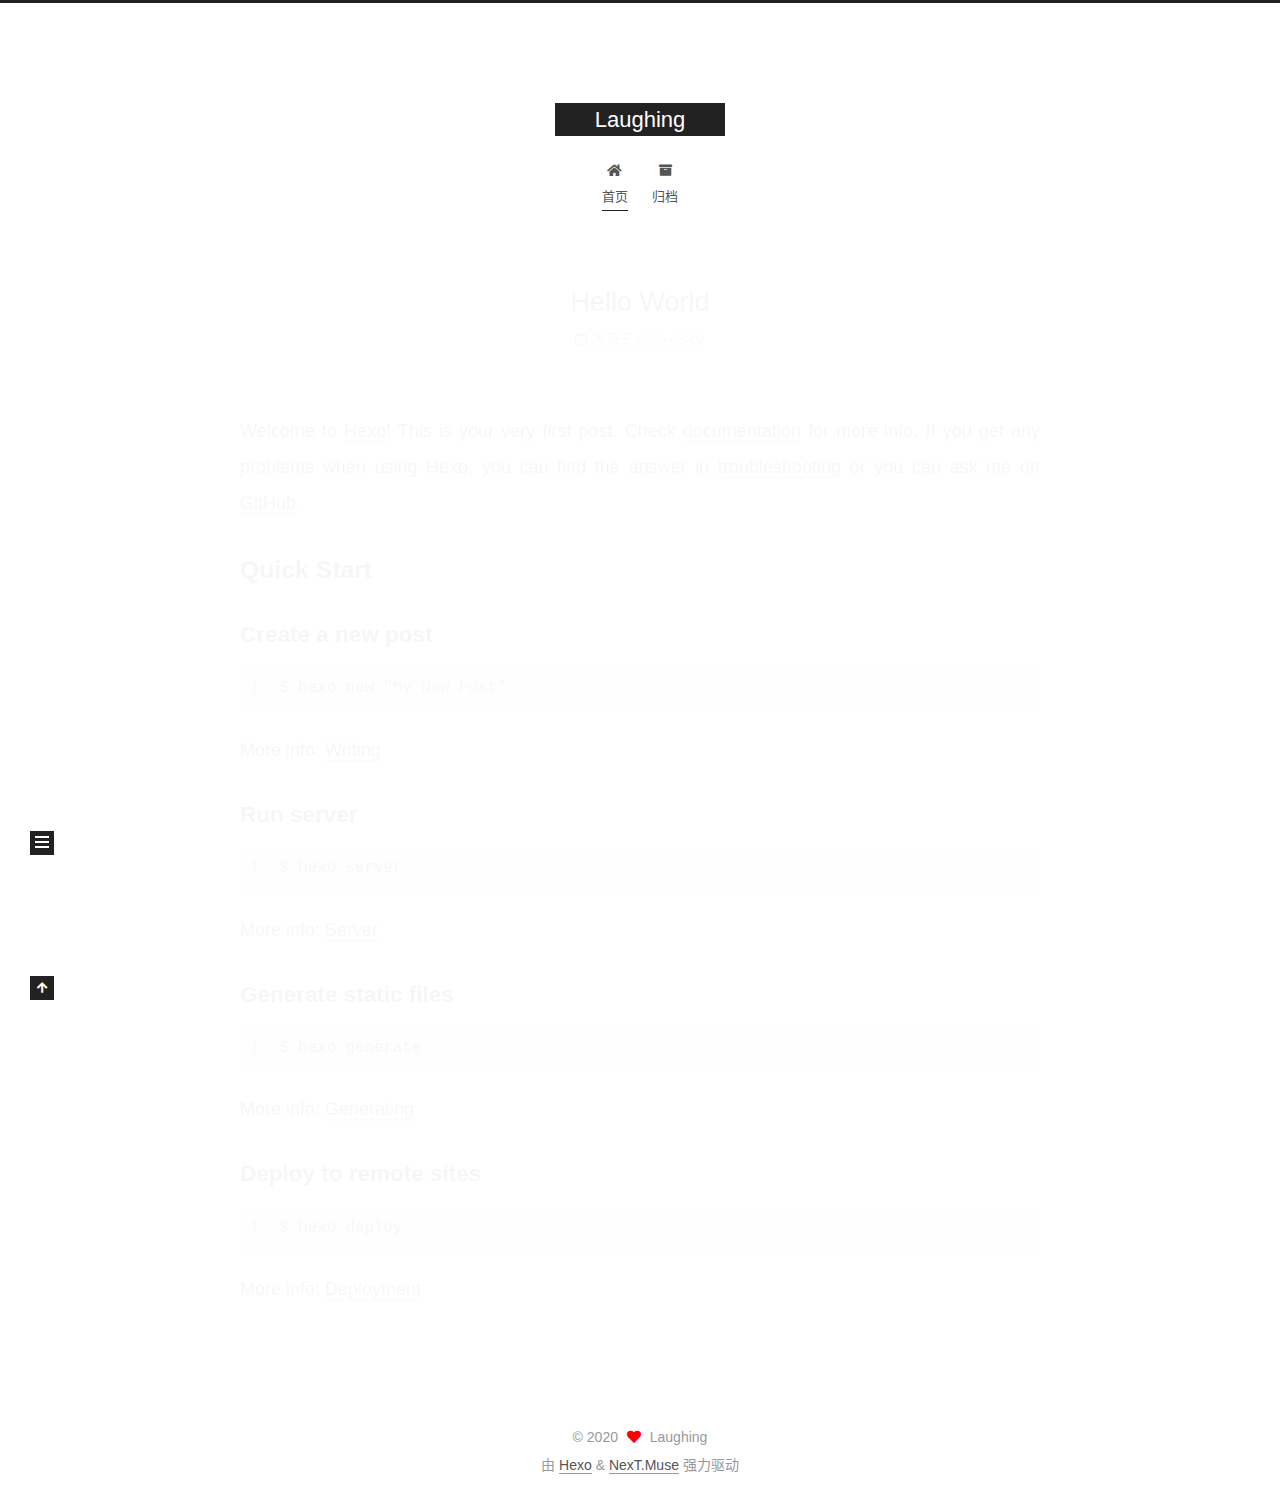
<file: index.html>
<!DOCTYPE html>
<html lang="zh-CN">
<head>
  <meta charset="UTF-8">
<meta name="viewport" content="width=device-width, initial-scale=1, maximum-scale=2">
<meta name="theme-color" content="#222">
<meta name="generator" content="Hexo 4.2.0">
  <link rel="apple-touch-icon" sizes="180x180" href="/images/apple-touch-icon-next.png">
  <link rel="icon" type="image/png" sizes="32x32" href="/images/favicon-32x32-next.png">
  <link rel="icon" type="image/png" sizes="16x16" href="/images/favicon-16x16-next.png">
  <link rel="mask-icon" href="/images/logo.svg" color="#222">

<link rel="stylesheet" href="/css/main.css">


<link rel="stylesheet" href="/lib/font-awesome/css/all.min.css">

<script id="hexo-configurations">
    var NexT = window.NexT || {};
    var CONFIG = {"hostname":"yoursite.com","root":"/","scheme":"Muse","version":"7.8.0","exturl":false,"sidebar":{"position":"left","display":"post","padding":18,"offset":12,"onmobile":false},"copycode":{"enable":false,"show_result":false,"style":null},"back2top":{"enable":true,"sidebar":false,"scrollpercent":false},"bookmark":{"enable":false,"color":"#222","save":"auto"},"fancybox":false,"mediumzoom":false,"lazyload":false,"pangu":false,"comments":{"style":"tabs","active":null,"storage":true,"lazyload":false,"nav":null},"algolia":{"hits":{"per_page":10},"labels":{"input_placeholder":"Search for Posts","hits_empty":"We didn't find any results for the search: ${query}","hits_stats":"${hits} results found in ${time} ms"}},"localsearch":{"enable":false,"trigger":"auto","top_n_per_article":1,"unescape":false,"preload":false},"motion":{"enable":true,"async":false,"transition":{"post_block":"fadeIn","post_header":"slideDownIn","post_body":"slideDownIn","coll_header":"slideLeftIn","sidebar":"slideUpIn"}}};
  </script>

  <meta property="og:type" content="website">
<meta property="og:title" content="Laughing">
<meta property="og:url" content="http://yoursite.com/index.html">
<meta property="og:site_name" content="Laughing">
<meta property="og:locale" content="zh_CN">
<meta property="article:author" content="Laughing">
<meta name="twitter:card" content="summary">

<link rel="canonical" href="http://yoursite.com/">


<script id="page-configurations">
  // https://hexo.io/docs/variables.html
  CONFIG.page = {
    sidebar: "",
    isHome : true,
    isPost : false,
    lang   : 'zh-CN'
  };
</script>

  <title>Laughing</title>
  






  <noscript>
  <style>
  .use-motion .brand,
  .use-motion .menu-item,
  .sidebar-inner,
  .use-motion .post-block,
  .use-motion .pagination,
  .use-motion .comments,
  .use-motion .post-header,
  .use-motion .post-body,
  .use-motion .collection-header { opacity: initial; }

  .use-motion .site-title,
  .use-motion .site-subtitle {
    opacity: initial;
    top: initial;
  }

  .use-motion .logo-line-before i { left: initial; }
  .use-motion .logo-line-after i { right: initial; }
  </style>
</noscript>

</head>

<body itemscope itemtype="http://schema.org/WebPage">
  <div class="container use-motion">
    <div class="headband"></div>

    <header class="header" itemscope itemtype="http://schema.org/WPHeader">
      <div class="header-inner"><div class="site-brand-container">
  <div class="site-nav-toggle">
    <div class="toggle" aria-label="切换导航栏">
      <span class="toggle-line toggle-line-first"></span>
      <span class="toggle-line toggle-line-middle"></span>
      <span class="toggle-line toggle-line-last"></span>
    </div>
  </div>

  <div class="site-meta">

    <a href="/" class="brand" rel="start">
      <span class="logo-line-before"><i></i></span>
      <h1 class="site-title">Laughing</h1>
      <span class="logo-line-after"><i></i></span>
    </a>
  </div>

  <div class="site-nav-right">
    <div class="toggle popup-trigger">
    </div>
  </div>
</div>




<nav class="site-nav">
  <ul id="menu" class="main-menu menu">
        <li class="menu-item menu-item-home">

    <a href="/" rel="section"><i class="fa fa-home fa-fw"></i>首页</a>

  </li>
        <li class="menu-item menu-item-archives">

    <a href="/archives/" rel="section"><i class="fa fa-archive fa-fw"></i>归档</a>

  </li>
  </ul>
</nav>




</div>
    </header>

    
  <div class="back-to-top">
    <i class="fa fa-arrow-up"></i>
    <span>0%</span>
  </div>


    <main class="main">
      <div class="main-inner">
        <div class="content-wrap">
          

          <div class="content index posts-expand">
            
      
  
  
  <article itemscope itemtype="http://schema.org/Article" class="post-block" lang="zh-CN">
    <link itemprop="mainEntityOfPage" href="http://yoursite.com/2020/05/02/hello-world/">

    <span hidden itemprop="author" itemscope itemtype="http://schema.org/Person">
      <meta itemprop="image" content="/images/avatar.gif">
      <meta itemprop="name" content="Laughing">
      <meta itemprop="description" content="">
    </span>

    <span hidden itemprop="publisher" itemscope itemtype="http://schema.org/Organization">
      <meta itemprop="name" content="Laughing">
    </span>
      <header class="post-header">
        <h2 class="post-title" itemprop="name headline">
          
            <a href="/2020/05/02/hello-world/" class="post-title-link" itemprop="url">Hello World</a>
        </h2>

        <div class="post-meta">
            <span class="post-meta-item">
              <span class="post-meta-item-icon">
                <i class="far fa-calendar"></i>
              </span>
              <span class="post-meta-item-text">发表于</span>

              <time title="创建时间：2020-05-02 01:43:47" itemprop="dateCreated datePublished" datetime="2020-05-02T01:43:47+08:00">2020-05-02</time>
            </span>

          

        </div>
      </header>

    
    
    
    <div class="post-body" itemprop="articleBody">

      
          <p>Welcome to <a href="https://hexo.io/" target="_blank" rel="noopener">Hexo</a>! This is your very first post. Check <a href="https://hexo.io/docs/" target="_blank" rel="noopener">documentation</a> for more info. If you get any problems when using Hexo, you can find the answer in <a href="https://hexo.io/docs/troubleshooting.html" target="_blank" rel="noopener">troubleshooting</a> or you can ask me on <a href="https://github.com/hexojs/hexo/issues" target="_blank" rel="noopener">GitHub</a>.</p>
<h2 id="Quick-Start"><a href="#Quick-Start" class="headerlink" title="Quick Start"></a>Quick Start</h2><h3 id="Create-a-new-post"><a href="#Create-a-new-post" class="headerlink" title="Create a new post"></a>Create a new post</h3><figure class="highlight bash"><table><tr><td class="gutter"><pre><span class="line">1</span><br></pre></td><td class="code"><pre><span class="line">$ hexo new <span class="string">"My New Post"</span></span><br></pre></td></tr></table></figure>

<p>More info: <a href="https://hexo.io/docs/writing.html" target="_blank" rel="noopener">Writing</a></p>
<h3 id="Run-server"><a href="#Run-server" class="headerlink" title="Run server"></a>Run server</h3><figure class="highlight bash"><table><tr><td class="gutter"><pre><span class="line">1</span><br></pre></td><td class="code"><pre><span class="line">$ hexo server</span><br></pre></td></tr></table></figure>

<p>More info: <a href="https://hexo.io/docs/server.html" target="_blank" rel="noopener">Server</a></p>
<h3 id="Generate-static-files"><a href="#Generate-static-files" class="headerlink" title="Generate static files"></a>Generate static files</h3><figure class="highlight bash"><table><tr><td class="gutter"><pre><span class="line">1</span><br></pre></td><td class="code"><pre><span class="line">$ hexo generate</span><br></pre></td></tr></table></figure>

<p>More info: <a href="https://hexo.io/docs/generating.html" target="_blank" rel="noopener">Generating</a></p>
<h3 id="Deploy-to-remote-sites"><a href="#Deploy-to-remote-sites" class="headerlink" title="Deploy to remote sites"></a>Deploy to remote sites</h3><figure class="highlight bash"><table><tr><td class="gutter"><pre><span class="line">1</span><br></pre></td><td class="code"><pre><span class="line">$ hexo deploy</span><br></pre></td></tr></table></figure>

<p>More info: <a href="https://hexo.io/docs/one-command-deployment.html" target="_blank" rel="noopener">Deployment</a></p>

      
    </div>

    
    
    
      <footer class="post-footer">
        <div class="post-eof"></div>
      </footer>
  </article>
  
  
  


  



          </div>
          

<script>
  window.addEventListener('tabs:register', () => {
    let { activeClass } = CONFIG.comments;
    if (CONFIG.comments.storage) {
      activeClass = localStorage.getItem('comments_active') || activeClass;
    }
    if (activeClass) {
      let activeTab = document.querySelector(`a[href="#comment-${activeClass}"]`);
      if (activeTab) {
        activeTab.click();
      }
    }
  });
  if (CONFIG.comments.storage) {
    window.addEventListener('tabs:click', event => {
      if (!event.target.matches('.tabs-comment .tab-content .tab-pane')) return;
      let commentClass = event.target.classList[1];
      localStorage.setItem('comments_active', commentClass);
    });
  }
</script>

        </div>
          
  
  <div class="toggle sidebar-toggle">
    <span class="toggle-line toggle-line-first"></span>
    <span class="toggle-line toggle-line-middle"></span>
    <span class="toggle-line toggle-line-last"></span>
  </div>

  <aside class="sidebar">
    <div class="sidebar-inner">

      <ul class="sidebar-nav motion-element">
        <li class="sidebar-nav-toc">
          文章目录
        </li>
        <li class="sidebar-nav-overview">
          站点概览
        </li>
      </ul>

      <!--noindex-->
      <div class="post-toc-wrap sidebar-panel">
      </div>
      <!--/noindex-->

      <div class="site-overview-wrap sidebar-panel">
        <div class="site-author motion-element" itemprop="author" itemscope itemtype="http://schema.org/Person">
  <p class="site-author-name" itemprop="name">Laughing</p>
  <div class="site-description" itemprop="description"></div>
</div>
<div class="site-state-wrap motion-element">
  <nav class="site-state">
      <div class="site-state-item site-state-posts">
          <a href="/archives/">
        
          <span class="site-state-item-count">1</span>
          <span class="site-state-item-name">日志</span>
        </a>
      </div>
  </nav>
</div>



      </div>

    </div>
  </aside>
  <div id="sidebar-dimmer"></div>


      </div>
    </main>

    <footer class="footer">
      <div class="footer-inner">
        

        

<div class="copyright">
  
  &copy; 
  <span itemprop="copyrightYear">2020</span>
  <span class="with-love">
    <i class="fa fa-heart"></i>
  </span>
  <span class="author" itemprop="copyrightHolder">Laughing</span>
</div>
  <div class="powered-by">由 <a href="https://hexo.io/" class="theme-link" rel="noopener" target="_blank">Hexo</a> & <a href="https://muse.theme-next.org/" class="theme-link" rel="noopener" target="_blank">NexT.Muse</a> 强力驱动
  </div>

        








      </div>
    </footer>
  </div>

  
  <script src="/lib/anime.min.js"></script>
  <script src="/lib/velocity/velocity.min.js"></script>
  <script src="/lib/velocity/velocity.ui.min.js"></script>

<script src="/js/utils.js"></script>

<script src="/js/motion.js"></script>


<script src="/js/schemes/muse.js"></script>


<script src="/js/next-boot.js"></script>




  















  

  

</body>
</html>
</file>
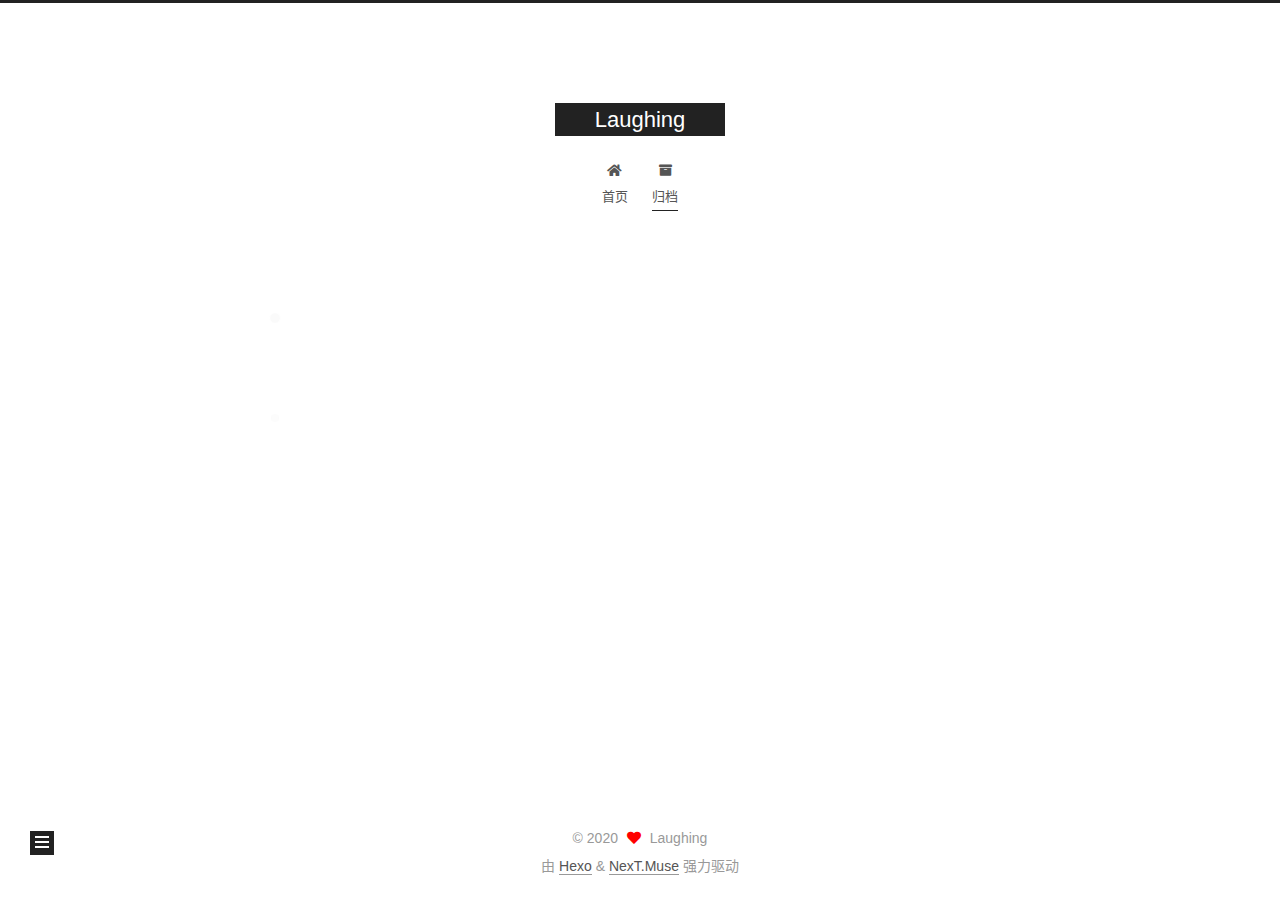
<file: archives/index.html>
<!DOCTYPE html>
<html lang="zh-CN">
<head>
  <meta charset="UTF-8">
<meta name="viewport" content="width=device-width, initial-scale=1, maximum-scale=2">
<meta name="theme-color" content="#222">
<meta name="generator" content="Hexo 4.2.0">
  <link rel="apple-touch-icon" sizes="180x180" href="/images/apple-touch-icon-next.png">
  <link rel="icon" type="image/png" sizes="32x32" href="/images/favicon-32x32-next.png">
  <link rel="icon" type="image/png" sizes="16x16" href="/images/favicon-16x16-next.png">
  <link rel="mask-icon" href="/images/logo.svg" color="#222">

<link rel="stylesheet" href="/css/main.css">


<link rel="stylesheet" href="/lib/font-awesome/css/all.min.css">

<script id="hexo-configurations">
    var NexT = window.NexT || {};
    var CONFIG = {"hostname":"yoursite.com","root":"/","scheme":"Muse","version":"7.8.0","exturl":false,"sidebar":{"position":"left","display":"post","padding":18,"offset":12,"onmobile":false},"copycode":{"enable":false,"show_result":false,"style":null},"back2top":{"enable":true,"sidebar":false,"scrollpercent":false},"bookmark":{"enable":false,"color":"#222","save":"auto"},"fancybox":false,"mediumzoom":false,"lazyload":false,"pangu":false,"comments":{"style":"tabs","active":null,"storage":true,"lazyload":false,"nav":null},"algolia":{"hits":{"per_page":10},"labels":{"input_placeholder":"Search for Posts","hits_empty":"We didn't find any results for the search: ${query}","hits_stats":"${hits} results found in ${time} ms"}},"localsearch":{"enable":false,"trigger":"auto","top_n_per_article":1,"unescape":false,"preload":false},"motion":{"enable":true,"async":false,"transition":{"post_block":"fadeIn","post_header":"slideDownIn","post_body":"slideDownIn","coll_header":"slideLeftIn","sidebar":"slideUpIn"}}};
  </script>

  <meta property="og:type" content="website">
<meta property="og:title" content="Laughing">
<meta property="og:url" content="http://yoursite.com/archives/index.html">
<meta property="og:site_name" content="Laughing">
<meta property="og:locale" content="zh_CN">
<meta property="article:author" content="Laughing">
<meta name="twitter:card" content="summary">

<link rel="canonical" href="http://yoursite.com/archives/">


<script id="page-configurations">
  // https://hexo.io/docs/variables.html
  CONFIG.page = {
    sidebar: "",
    isHome : false,
    isPost : false,
    lang   : 'zh-CN'
  };
</script>

  <title>归档 | Laughing</title>
  






  <noscript>
  <style>
  .use-motion .brand,
  .use-motion .menu-item,
  .sidebar-inner,
  .use-motion .post-block,
  .use-motion .pagination,
  .use-motion .comments,
  .use-motion .post-header,
  .use-motion .post-body,
  .use-motion .collection-header { opacity: initial; }

  .use-motion .site-title,
  .use-motion .site-subtitle {
    opacity: initial;
    top: initial;
  }

  .use-motion .logo-line-before i { left: initial; }
  .use-motion .logo-line-after i { right: initial; }
  </style>
</noscript>

</head>

<body itemscope itemtype="http://schema.org/WebPage">
  <div class="container use-motion">
    <div class="headband"></div>

    <header class="header" itemscope itemtype="http://schema.org/WPHeader">
      <div class="header-inner"><div class="site-brand-container">
  <div class="site-nav-toggle">
    <div class="toggle" aria-label="切换导航栏">
      <span class="toggle-line toggle-line-first"></span>
      <span class="toggle-line toggle-line-middle"></span>
      <span class="toggle-line toggle-line-last"></span>
    </div>
  </div>

  <div class="site-meta">

    <a href="/" class="brand" rel="start">
      <span class="logo-line-before"><i></i></span>
      <h1 class="site-title">Laughing</h1>
      <span class="logo-line-after"><i></i></span>
    </a>
  </div>

  <div class="site-nav-right">
    <div class="toggle popup-trigger">
    </div>
  </div>
</div>




<nav class="site-nav">
  <ul id="menu" class="main-menu menu">
        <li class="menu-item menu-item-home">

    <a href="/" rel="section"><i class="fa fa-home fa-fw"></i>首页</a>

  </li>
        <li class="menu-item menu-item-archives">

    <a href="/archives/" rel="section"><i class="fa fa-archive fa-fw"></i>归档</a>

  </li>
  </ul>
</nav>




</div>
    </header>

    
  <div class="back-to-top">
    <i class="fa fa-arrow-up"></i>
    <span>0%</span>
  </div>


    <main class="main">
      <div class="main-inner">
        <div class="content-wrap">
          

          <div class="content archive">
            

  
  
  
  <div class="post-block">
    <div class="posts-collapse">
      <div class="collection-title">
        <span class="collection-header">嗯..! 目前共计 1 篇日志。 继续努力。</span>
      </div>

      
    <div class="collection-year">
      <span class="collection-header">2020</span>
    </div>

  <article itemscope itemtype="http://schema.org/Article">
    <header class="post-header">

      <div class="post-meta">
        <time itemprop="dateCreated"
              datetime="2020-05-02T01:43:47+08:00"
              content="2020-05-02">
          05-02
        </time>
      </div>

      <div class="post-title">
          <a class="post-title-link" href="/2020/05/02/hello-world/" itemprop="url">
            <span itemprop="name">Hello World</span>
          </a>
      </div>

    </header>
  </article>


    </div>
  </div>
  
  
  

  



          </div>
          

<script>
  window.addEventListener('tabs:register', () => {
    let { activeClass } = CONFIG.comments;
    if (CONFIG.comments.storage) {
      activeClass = localStorage.getItem('comments_active') || activeClass;
    }
    if (activeClass) {
      let activeTab = document.querySelector(`a[href="#comment-${activeClass}"]`);
      if (activeTab) {
        activeTab.click();
      }
    }
  });
  if (CONFIG.comments.storage) {
    window.addEventListener('tabs:click', event => {
      if (!event.target.matches('.tabs-comment .tab-content .tab-pane')) return;
      let commentClass = event.target.classList[1];
      localStorage.setItem('comments_active', commentClass);
    });
  }
</script>

        </div>
          
  
  <div class="toggle sidebar-toggle">
    <span class="toggle-line toggle-line-first"></span>
    <span class="toggle-line toggle-line-middle"></span>
    <span class="toggle-line toggle-line-last"></span>
  </div>

  <aside class="sidebar">
    <div class="sidebar-inner">

      <ul class="sidebar-nav motion-element">
        <li class="sidebar-nav-toc">
          文章目录
        </li>
        <li class="sidebar-nav-overview">
          站点概览
        </li>
      </ul>

      <!--noindex-->
      <div class="post-toc-wrap sidebar-panel">
      </div>
      <!--/noindex-->

      <div class="site-overview-wrap sidebar-panel">
        <div class="site-author motion-element" itemprop="author" itemscope itemtype="http://schema.org/Person">
  <p class="site-author-name" itemprop="name">Laughing</p>
  <div class="site-description" itemprop="description"></div>
</div>
<div class="site-state-wrap motion-element">
  <nav class="site-state">
      <div class="site-state-item site-state-posts">
          <a href="/archives/">
        
          <span class="site-state-item-count">1</span>
          <span class="site-state-item-name">日志</span>
        </a>
      </div>
  </nav>
</div>



      </div>

    </div>
  </aside>
  <div id="sidebar-dimmer"></div>


      </div>
    </main>

    <footer class="footer">
      <div class="footer-inner">
        

        

<div class="copyright">
  
  &copy; 
  <span itemprop="copyrightYear">2020</span>
  <span class="with-love">
    <i class="fa fa-heart"></i>
  </span>
  <span class="author" itemprop="copyrightHolder">Laughing</span>
</div>
  <div class="powered-by">由 <a href="https://hexo.io/" class="theme-link" rel="noopener" target="_blank">Hexo</a> & <a href="https://muse.theme-next.org/" class="theme-link" rel="noopener" target="_blank">NexT.Muse</a> 强力驱动
  </div>

        








      </div>
    </footer>
  </div>

  
  <script src="/lib/anime.min.js"></script>
  <script src="/lib/velocity/velocity.min.js"></script>
  <script src="/lib/velocity/velocity.ui.min.js"></script>

<script src="/js/utils.js"></script>

<script src="/js/motion.js"></script>


<script src="/js/schemes/muse.js"></script>


<script src="/js/next-boot.js"></script>




  















  

  

</body>
</html>
</file>
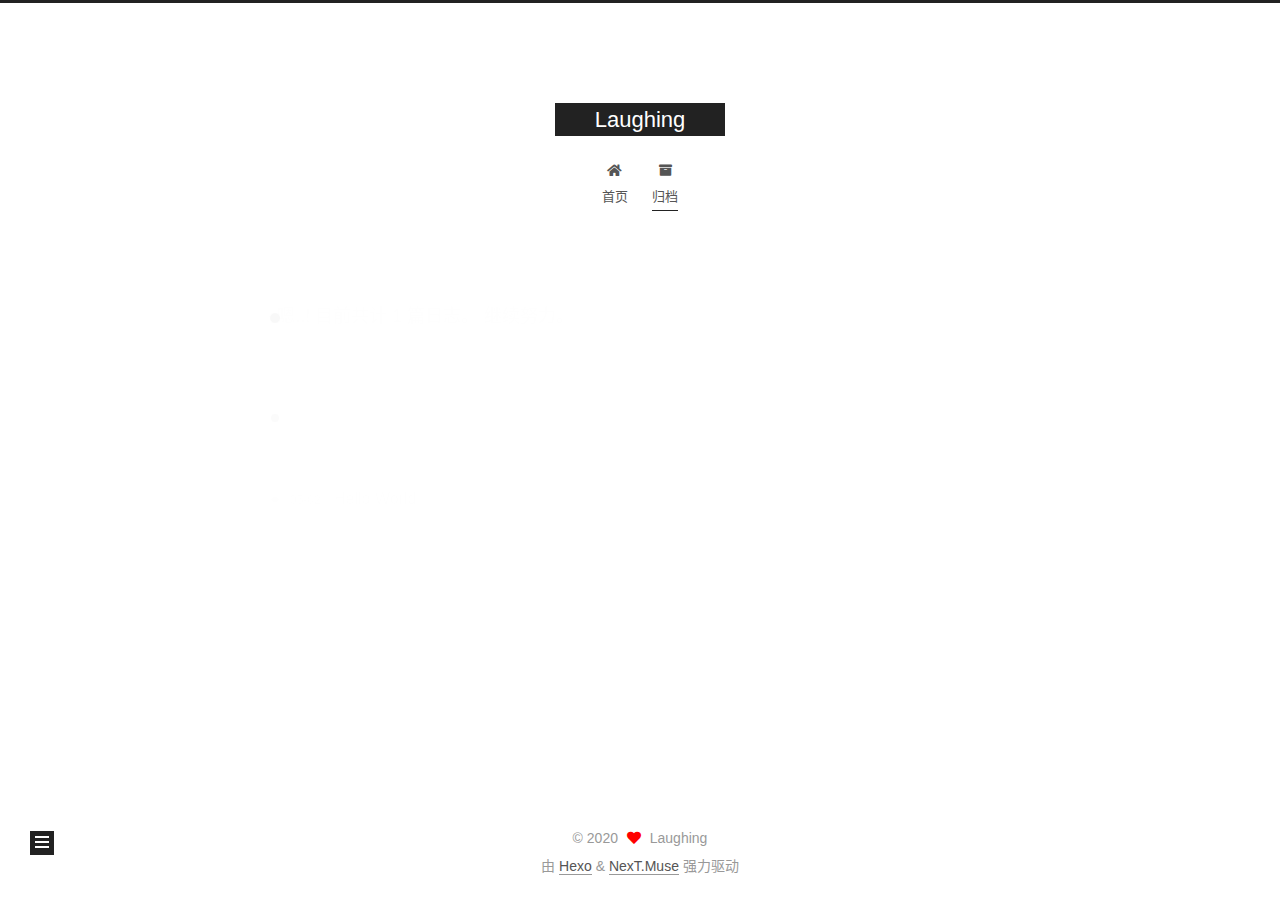
<file: archives/2020/index.html>
<!DOCTYPE html>
<html lang="zh-CN">
<head>
  <meta charset="UTF-8">
<meta name="viewport" content="width=device-width, initial-scale=1, maximum-scale=2">
<meta name="theme-color" content="#222">
<meta name="generator" content="Hexo 4.2.0">
  <link rel="apple-touch-icon" sizes="180x180" href="/images/apple-touch-icon-next.png">
  <link rel="icon" type="image/png" sizes="32x32" href="/images/favicon-32x32-next.png">
  <link rel="icon" type="image/png" sizes="16x16" href="/images/favicon-16x16-next.png">
  <link rel="mask-icon" href="/images/logo.svg" color="#222">

<link rel="stylesheet" href="/css/main.css">


<link rel="stylesheet" href="/lib/font-awesome/css/all.min.css">

<script id="hexo-configurations">
    var NexT = window.NexT || {};
    var CONFIG = {"hostname":"yoursite.com","root":"/","scheme":"Muse","version":"7.8.0","exturl":false,"sidebar":{"position":"left","display":"post","padding":18,"offset":12,"onmobile":false},"copycode":{"enable":false,"show_result":false,"style":null},"back2top":{"enable":true,"sidebar":false,"scrollpercent":false},"bookmark":{"enable":false,"color":"#222","save":"auto"},"fancybox":false,"mediumzoom":false,"lazyload":false,"pangu":false,"comments":{"style":"tabs","active":null,"storage":true,"lazyload":false,"nav":null},"algolia":{"hits":{"per_page":10},"labels":{"input_placeholder":"Search for Posts","hits_empty":"We didn't find any results for the search: ${query}","hits_stats":"${hits} results found in ${time} ms"}},"localsearch":{"enable":false,"trigger":"auto","top_n_per_article":1,"unescape":false,"preload":false},"motion":{"enable":true,"async":false,"transition":{"post_block":"fadeIn","post_header":"slideDownIn","post_body":"slideDownIn","coll_header":"slideLeftIn","sidebar":"slideUpIn"}}};
  </script>

  <meta property="og:type" content="website">
<meta property="og:title" content="Laughing">
<meta property="og:url" content="http://yoursite.com/archives/2020/index.html">
<meta property="og:site_name" content="Laughing">
<meta property="og:locale" content="zh_CN">
<meta property="article:author" content="Laughing">
<meta name="twitter:card" content="summary">

<link rel="canonical" href="http://yoursite.com/archives/2020/">


<script id="page-configurations">
  // https://hexo.io/docs/variables.html
  CONFIG.page = {
    sidebar: "",
    isHome : false,
    isPost : false,
    lang   : 'zh-CN'
  };
</script>

  <title>归档 | Laughing</title>
  






  <noscript>
  <style>
  .use-motion .brand,
  .use-motion .menu-item,
  .sidebar-inner,
  .use-motion .post-block,
  .use-motion .pagination,
  .use-motion .comments,
  .use-motion .post-header,
  .use-motion .post-body,
  .use-motion .collection-header { opacity: initial; }

  .use-motion .site-title,
  .use-motion .site-subtitle {
    opacity: initial;
    top: initial;
  }

  .use-motion .logo-line-before i { left: initial; }
  .use-motion .logo-line-after i { right: initial; }
  </style>
</noscript>

</head>

<body itemscope itemtype="http://schema.org/WebPage">
  <div class="container use-motion">
    <div class="headband"></div>

    <header class="header" itemscope itemtype="http://schema.org/WPHeader">
      <div class="header-inner"><div class="site-brand-container">
  <div class="site-nav-toggle">
    <div class="toggle" aria-label="切换导航栏">
      <span class="toggle-line toggle-line-first"></span>
      <span class="toggle-line toggle-line-middle"></span>
      <span class="toggle-line toggle-line-last"></span>
    </div>
  </div>

  <div class="site-meta">

    <a href="/" class="brand" rel="start">
      <span class="logo-line-before"><i></i></span>
      <h1 class="site-title">Laughing</h1>
      <span class="logo-line-after"><i></i></span>
    </a>
  </div>

  <div class="site-nav-right">
    <div class="toggle popup-trigger">
    </div>
  </div>
</div>




<nav class="site-nav">
  <ul id="menu" class="main-menu menu">
        <li class="menu-item menu-item-home">

    <a href="/" rel="section"><i class="fa fa-home fa-fw"></i>首页</a>

  </li>
        <li class="menu-item menu-item-archives">

    <a href="/archives/" rel="section"><i class="fa fa-archive fa-fw"></i>归档</a>

  </li>
  </ul>
</nav>




</div>
    </header>

    
  <div class="back-to-top">
    <i class="fa fa-arrow-up"></i>
    <span>0%</span>
  </div>


    <main class="main">
      <div class="main-inner">
        <div class="content-wrap">
          

          <div class="content archive">
            

  
  
  
  <div class="post-block">
    <div class="posts-collapse">
      <div class="collection-title">
        <span class="collection-header">嗯..! 目前共计 1 篇日志。 继续努力。</span>
      </div>

      
    <div class="collection-year">
      <span class="collection-header">2020</span>
    </div>

  <article itemscope itemtype="http://schema.org/Article">
    <header class="post-header">

      <div class="post-meta">
        <time itemprop="dateCreated"
              datetime="2020-05-02T01:43:47+08:00"
              content="2020-05-02">
          05-02
        </time>
      </div>

      <div class="post-title">
          <a class="post-title-link" href="/2020/05/02/hello-world/" itemprop="url">
            <span itemprop="name">Hello World</span>
          </a>
      </div>

    </header>
  </article>


    </div>
  </div>
  
  
  

  



          </div>
          

<script>
  window.addEventListener('tabs:register', () => {
    let { activeClass } = CONFIG.comments;
    if (CONFIG.comments.storage) {
      activeClass = localStorage.getItem('comments_active') || activeClass;
    }
    if (activeClass) {
      let activeTab = document.querySelector(`a[href="#comment-${activeClass}"]`);
      if (activeTab) {
        activeTab.click();
      }
    }
  });
  if (CONFIG.comments.storage) {
    window.addEventListener('tabs:click', event => {
      if (!event.target.matches('.tabs-comment .tab-content .tab-pane')) return;
      let commentClass = event.target.classList[1];
      localStorage.setItem('comments_active', commentClass);
    });
  }
</script>

        </div>
          
  
  <div class="toggle sidebar-toggle">
    <span class="toggle-line toggle-line-first"></span>
    <span class="toggle-line toggle-line-middle"></span>
    <span class="toggle-line toggle-line-last"></span>
  </div>

  <aside class="sidebar">
    <div class="sidebar-inner">

      <ul class="sidebar-nav motion-element">
        <li class="sidebar-nav-toc">
          文章目录
        </li>
        <li class="sidebar-nav-overview">
          站点概览
        </li>
      </ul>

      <!--noindex-->
      <div class="post-toc-wrap sidebar-panel">
      </div>
      <!--/noindex-->

      <div class="site-overview-wrap sidebar-panel">
        <div class="site-author motion-element" itemprop="author" itemscope itemtype="http://schema.org/Person">
  <p class="site-author-name" itemprop="name">Laughing</p>
  <div class="site-description" itemprop="description"></div>
</div>
<div class="site-state-wrap motion-element">
  <nav class="site-state">
      <div class="site-state-item site-state-posts">
          <a href="/archives/">
        
          <span class="site-state-item-count">1</span>
          <span class="site-state-item-name">日志</span>
        </a>
      </div>
  </nav>
</div>



      </div>

    </div>
  </aside>
  <div id="sidebar-dimmer"></div>


      </div>
    </main>

    <footer class="footer">
      <div class="footer-inner">
        

        

<div class="copyright">
  
  &copy; 
  <span itemprop="copyrightYear">2020</span>
  <span class="with-love">
    <i class="fa fa-heart"></i>
  </span>
  <span class="author" itemprop="copyrightHolder">Laughing</span>
</div>
  <div class="powered-by">由 <a href="https://hexo.io/" class="theme-link" rel="noopener" target="_blank">Hexo</a> & <a href="https://muse.theme-next.org/" class="theme-link" rel="noopener" target="_blank">NexT.Muse</a> 强力驱动
  </div>

        








      </div>
    </footer>
  </div>

  
  <script src="/lib/anime.min.js"></script>
  <script src="/lib/velocity/velocity.min.js"></script>
  <script src="/lib/velocity/velocity.ui.min.js"></script>

<script src="/js/utils.js"></script>

<script src="/js/motion.js"></script>


<script src="/js/schemes/muse.js"></script>


<script src="/js/next-boot.js"></script>




  















  

  

</body>
</html>
</file>
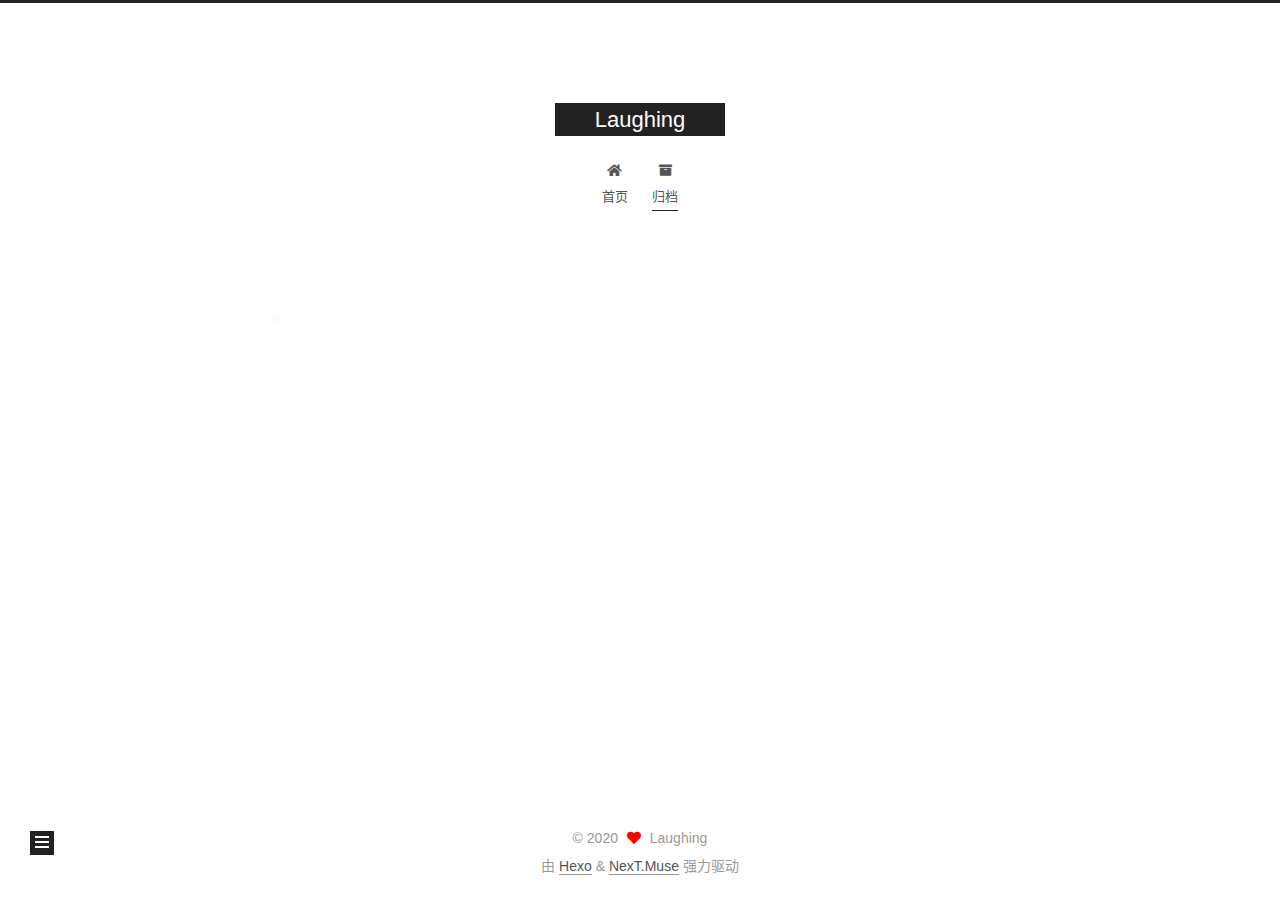
<file: archives/2020/05/index.html>
<!DOCTYPE html>
<html lang="zh-CN">
<head>
  <meta charset="UTF-8">
<meta name="viewport" content="width=device-width, initial-scale=1, maximum-scale=2">
<meta name="theme-color" content="#222">
<meta name="generator" content="Hexo 4.2.0">
  <link rel="apple-touch-icon" sizes="180x180" href="/images/apple-touch-icon-next.png">
  <link rel="icon" type="image/png" sizes="32x32" href="/images/favicon-32x32-next.png">
  <link rel="icon" type="image/png" sizes="16x16" href="/images/favicon-16x16-next.png">
  <link rel="mask-icon" href="/images/logo.svg" color="#222">

<link rel="stylesheet" href="/css/main.css">


<link rel="stylesheet" href="/lib/font-awesome/css/all.min.css">

<script id="hexo-configurations">
    var NexT = window.NexT || {};
    var CONFIG = {"hostname":"yoursite.com","root":"/","scheme":"Muse","version":"7.8.0","exturl":false,"sidebar":{"position":"left","display":"post","padding":18,"offset":12,"onmobile":false},"copycode":{"enable":false,"show_result":false,"style":null},"back2top":{"enable":true,"sidebar":false,"scrollpercent":false},"bookmark":{"enable":false,"color":"#222","save":"auto"},"fancybox":false,"mediumzoom":false,"lazyload":false,"pangu":false,"comments":{"style":"tabs","active":null,"storage":true,"lazyload":false,"nav":null},"algolia":{"hits":{"per_page":10},"labels":{"input_placeholder":"Search for Posts","hits_empty":"We didn't find any results for the search: ${query}","hits_stats":"${hits} results found in ${time} ms"}},"localsearch":{"enable":false,"trigger":"auto","top_n_per_article":1,"unescape":false,"preload":false},"motion":{"enable":true,"async":false,"transition":{"post_block":"fadeIn","post_header":"slideDownIn","post_body":"slideDownIn","coll_header":"slideLeftIn","sidebar":"slideUpIn"}}};
  </script>

  <meta property="og:type" content="website">
<meta property="og:title" content="Laughing">
<meta property="og:url" content="http://yoursite.com/archives/2020/05/index.html">
<meta property="og:site_name" content="Laughing">
<meta property="og:locale" content="zh_CN">
<meta property="article:author" content="Laughing">
<meta name="twitter:card" content="summary">

<link rel="canonical" href="http://yoursite.com/archives/2020/05/">


<script id="page-configurations">
  // https://hexo.io/docs/variables.html
  CONFIG.page = {
    sidebar: "",
    isHome : false,
    isPost : false,
    lang   : 'zh-CN'
  };
</script>

  <title>归档 | Laughing</title>
  






  <noscript>
  <style>
  .use-motion .brand,
  .use-motion .menu-item,
  .sidebar-inner,
  .use-motion .post-block,
  .use-motion .pagination,
  .use-motion .comments,
  .use-motion .post-header,
  .use-motion .post-body,
  .use-motion .collection-header { opacity: initial; }

  .use-motion .site-title,
  .use-motion .site-subtitle {
    opacity: initial;
    top: initial;
  }

  .use-motion .logo-line-before i { left: initial; }
  .use-motion .logo-line-after i { right: initial; }
  </style>
</noscript>

</head>

<body itemscope itemtype="http://schema.org/WebPage">
  <div class="container use-motion">
    <div class="headband"></div>

    <header class="header" itemscope itemtype="http://schema.org/WPHeader">
      <div class="header-inner"><div class="site-brand-container">
  <div class="site-nav-toggle">
    <div class="toggle" aria-label="切换导航栏">
      <span class="toggle-line toggle-line-first"></span>
      <span class="toggle-line toggle-line-middle"></span>
      <span class="toggle-line toggle-line-last"></span>
    </div>
  </div>

  <div class="site-meta">

    <a href="/" class="brand" rel="start">
      <span class="logo-line-before"><i></i></span>
      <h1 class="site-title">Laughing</h1>
      <span class="logo-line-after"><i></i></span>
    </a>
  </div>

  <div class="site-nav-right">
    <div class="toggle popup-trigger">
    </div>
  </div>
</div>




<nav class="site-nav">
  <ul id="menu" class="main-menu menu">
        <li class="menu-item menu-item-home">

    <a href="/" rel="section"><i class="fa fa-home fa-fw"></i>首页</a>

  </li>
        <li class="menu-item menu-item-archives">

    <a href="/archives/" rel="section"><i class="fa fa-archive fa-fw"></i>归档</a>

  </li>
  </ul>
</nav>




</div>
    </header>

    
  <div class="back-to-top">
    <i class="fa fa-arrow-up"></i>
    <span>0%</span>
  </div>


    <main class="main">
      <div class="main-inner">
        <div class="content-wrap">
          

          <div class="content archive">
            

  
  
  
  <div class="post-block">
    <div class="posts-collapse">
      <div class="collection-title">
        <span class="collection-header">嗯..! 目前共计 1 篇日志。 继续努力。</span>
      </div>

      
    <div class="collection-year">
      <span class="collection-header">2020</span>
    </div>

  <article itemscope itemtype="http://schema.org/Article">
    <header class="post-header">

      <div class="post-meta">
        <time itemprop="dateCreated"
              datetime="2020-05-02T01:43:47+08:00"
              content="2020-05-02">
          05-02
        </time>
      </div>

      <div class="post-title">
          <a class="post-title-link" href="/2020/05/02/hello-world/" itemprop="url">
            <span itemprop="name">Hello World</span>
          </a>
      </div>

    </header>
  </article>


    </div>
  </div>
  
  
  

  



          </div>
          

<script>
  window.addEventListener('tabs:register', () => {
    let { activeClass } = CONFIG.comments;
    if (CONFIG.comments.storage) {
      activeClass = localStorage.getItem('comments_active') || activeClass;
    }
    if (activeClass) {
      let activeTab = document.querySelector(`a[href="#comment-${activeClass}"]`);
      if (activeTab) {
        activeTab.click();
      }
    }
  });
  if (CONFIG.comments.storage) {
    window.addEventListener('tabs:click', event => {
      if (!event.target.matches('.tabs-comment .tab-content .tab-pane')) return;
      let commentClass = event.target.classList[1];
      localStorage.setItem('comments_active', commentClass);
    });
  }
</script>

        </div>
          
  
  <div class="toggle sidebar-toggle">
    <span class="toggle-line toggle-line-first"></span>
    <span class="toggle-line toggle-line-middle"></span>
    <span class="toggle-line toggle-line-last"></span>
  </div>

  <aside class="sidebar">
    <div class="sidebar-inner">

      <ul class="sidebar-nav motion-element">
        <li class="sidebar-nav-toc">
          文章目录
        </li>
        <li class="sidebar-nav-overview">
          站点概览
        </li>
      </ul>

      <!--noindex-->
      <div class="post-toc-wrap sidebar-panel">
      </div>
      <!--/noindex-->

      <div class="site-overview-wrap sidebar-panel">
        <div class="site-author motion-element" itemprop="author" itemscope itemtype="http://schema.org/Person">
  <p class="site-author-name" itemprop="name">Laughing</p>
  <div class="site-description" itemprop="description"></div>
</div>
<div class="site-state-wrap motion-element">
  <nav class="site-state">
      <div class="site-state-item site-state-posts">
          <a href="/archives/">
        
          <span class="site-state-item-count">1</span>
          <span class="site-state-item-name">日志</span>
        </a>
      </div>
  </nav>
</div>



      </div>

    </div>
  </aside>
  <div id="sidebar-dimmer"></div>


      </div>
    </main>

    <footer class="footer">
      <div class="footer-inner">
        

        

<div class="copyright">
  
  &copy; 
  <span itemprop="copyrightYear">2020</span>
  <span class="with-love">
    <i class="fa fa-heart"></i>
  </span>
  <span class="author" itemprop="copyrightHolder">Laughing</span>
</div>
  <div class="powered-by">由 <a href="https://hexo.io/" class="theme-link" rel="noopener" target="_blank">Hexo</a> & <a href="https://muse.theme-next.org/" class="theme-link" rel="noopener" target="_blank">NexT.Muse</a> 强力驱动
  </div>

        








      </div>
    </footer>
  </div>

  
  <script src="/lib/anime.min.js"></script>
  <script src="/lib/velocity/velocity.min.js"></script>
  <script src="/lib/velocity/velocity.ui.min.js"></script>

<script src="/js/utils.js"></script>

<script src="/js/motion.js"></script>


<script src="/js/schemes/muse.js"></script>


<script src="/js/next-boot.js"></script>




  















  

  

</body>
</html>
</file>
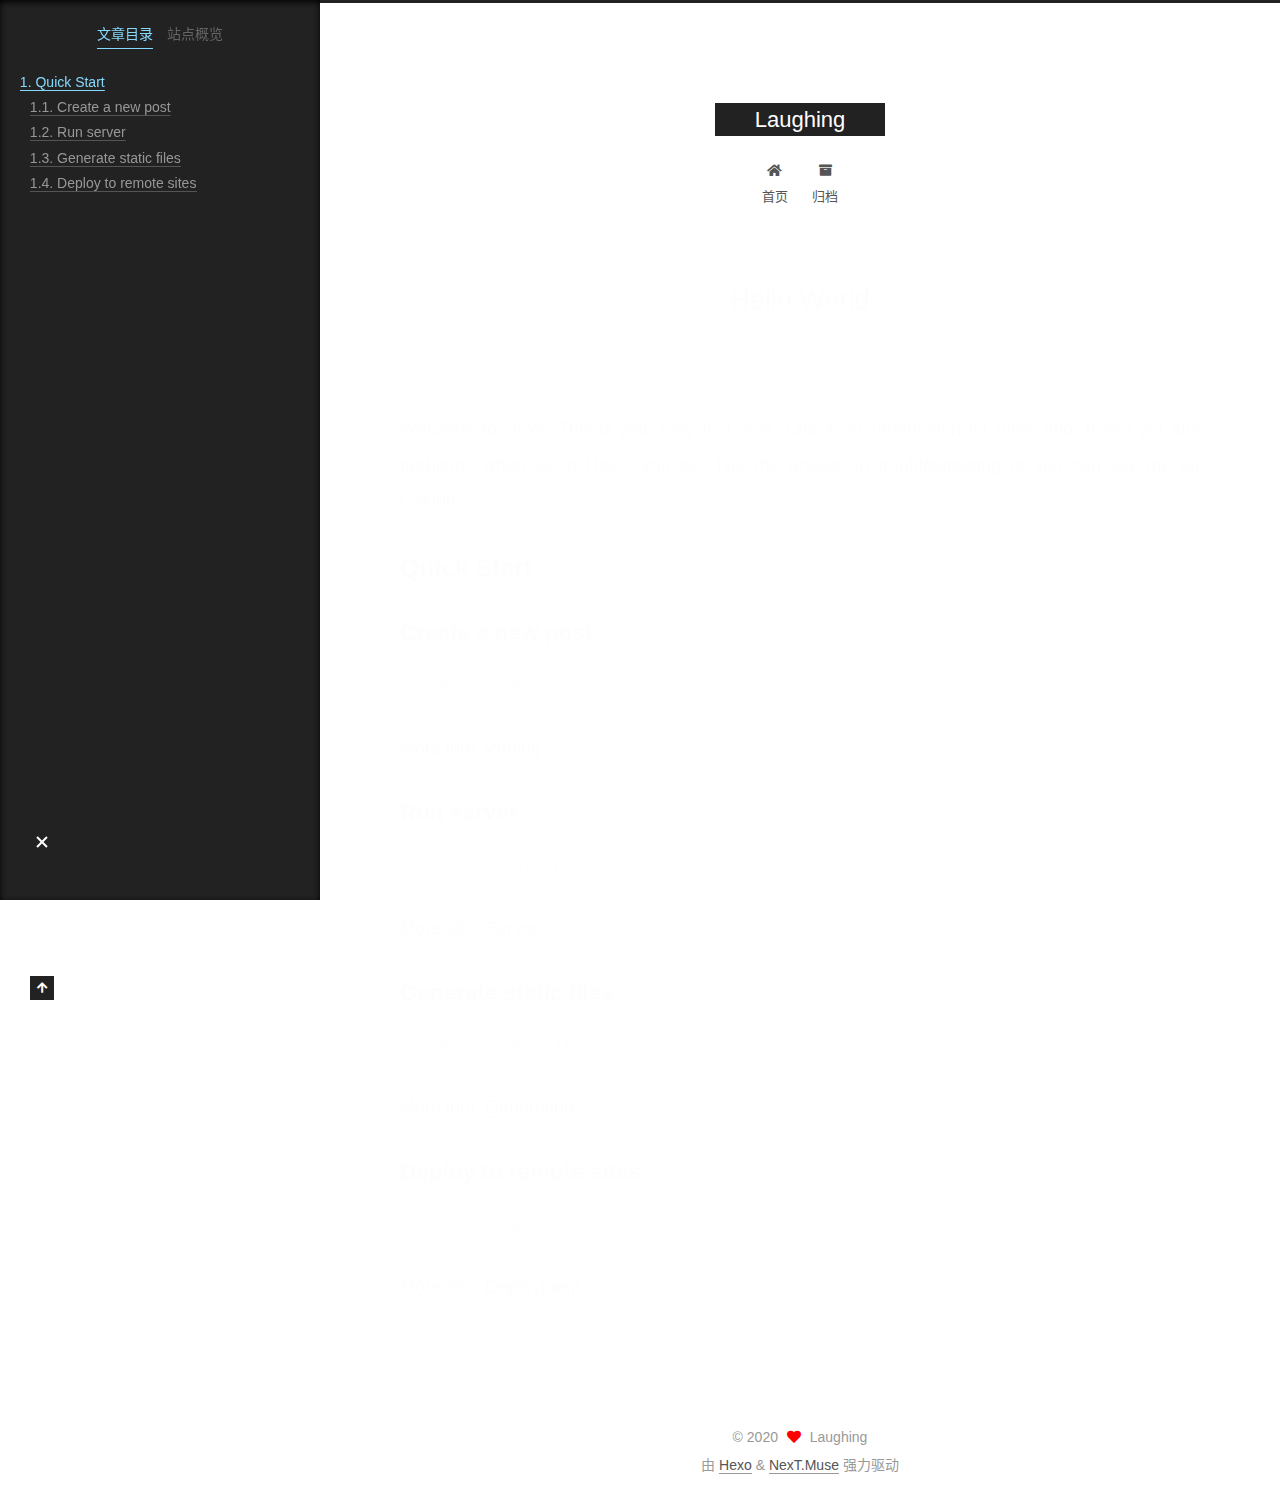
<file: 2020/05/02/hello-world/index.html>
<!DOCTYPE html>
<html lang="zh-CN">
<head>
  <meta charset="UTF-8">
<meta name="viewport" content="width=device-width, initial-scale=1, maximum-scale=2">
<meta name="theme-color" content="#222">
<meta name="generator" content="Hexo 4.2.0">
  <link rel="apple-touch-icon" sizes="180x180" href="/images/apple-touch-icon-next.png">
  <link rel="icon" type="image/png" sizes="32x32" href="/images/favicon-32x32-next.png">
  <link rel="icon" type="image/png" sizes="16x16" href="/images/favicon-16x16-next.png">
  <link rel="mask-icon" href="/images/logo.svg" color="#222">

<link rel="stylesheet" href="/css/main.css">


<link rel="stylesheet" href="/lib/font-awesome/css/all.min.css">

<script id="hexo-configurations">
    var NexT = window.NexT || {};
    var CONFIG = {"hostname":"yoursite.com","root":"/","scheme":"Muse","version":"7.8.0","exturl":false,"sidebar":{"position":"left","display":"post","padding":18,"offset":12,"onmobile":false},"copycode":{"enable":false,"show_result":false,"style":null},"back2top":{"enable":true,"sidebar":false,"scrollpercent":false},"bookmark":{"enable":false,"color":"#222","save":"auto"},"fancybox":false,"mediumzoom":false,"lazyload":false,"pangu":false,"comments":{"style":"tabs","active":null,"storage":true,"lazyload":false,"nav":null},"algolia":{"hits":{"per_page":10},"labels":{"input_placeholder":"Search for Posts","hits_empty":"We didn't find any results for the search: ${query}","hits_stats":"${hits} results found in ${time} ms"}},"localsearch":{"enable":false,"trigger":"auto","top_n_per_article":1,"unescape":false,"preload":false},"motion":{"enable":true,"async":false,"transition":{"post_block":"fadeIn","post_header":"slideDownIn","post_body":"slideDownIn","coll_header":"slideLeftIn","sidebar":"slideUpIn"}}};
  </script>

  <meta name="description" content="Welcome to Hexo! This is your very first post. Check documentation for more info. If you get any problems when using Hexo, you can find the answer in troubleshooting or you can ask me on GitHub. Quick">
<meta property="og:type" content="article">
<meta property="og:title" content="Hello World">
<meta property="og:url" content="http://yoursite.com/2020/05/02/hello-world/index.html">
<meta property="og:site_name" content="Laughing">
<meta property="og:description" content="Welcome to Hexo! This is your very first post. Check documentation for more info. If you get any problems when using Hexo, you can find the answer in troubleshooting or you can ask me on GitHub. Quick">
<meta property="og:locale" content="zh_CN">
<meta property="article:published_time" content="2020-05-01T17:43:47.304Z">
<meta property="article:modified_time" content="2020-05-01T17:43:47.304Z">
<meta property="article:author" content="Laughing">
<meta name="twitter:card" content="summary">

<link rel="canonical" href="http://yoursite.com/2020/05/02/hello-world/">


<script id="page-configurations">
  // https://hexo.io/docs/variables.html
  CONFIG.page = {
    sidebar: "",
    isHome : false,
    isPost : true,
    lang   : 'zh-CN'
  };
</script>

  <title>Hello World | Laughing</title>
  






  <noscript>
  <style>
  .use-motion .brand,
  .use-motion .menu-item,
  .sidebar-inner,
  .use-motion .post-block,
  .use-motion .pagination,
  .use-motion .comments,
  .use-motion .post-header,
  .use-motion .post-body,
  .use-motion .collection-header { opacity: initial; }

  .use-motion .site-title,
  .use-motion .site-subtitle {
    opacity: initial;
    top: initial;
  }

  .use-motion .logo-line-before i { left: initial; }
  .use-motion .logo-line-after i { right: initial; }
  </style>
</noscript>

</head>

<body itemscope itemtype="http://schema.org/WebPage">
  <div class="container use-motion">
    <div class="headband"></div>

    <header class="header" itemscope itemtype="http://schema.org/WPHeader">
      <div class="header-inner"><div class="site-brand-container">
  <div class="site-nav-toggle">
    <div class="toggle" aria-label="切换导航栏">
      <span class="toggle-line toggle-line-first"></span>
      <span class="toggle-line toggle-line-middle"></span>
      <span class="toggle-line toggle-line-last"></span>
    </div>
  </div>

  <div class="site-meta">

    <a href="/" class="brand" rel="start">
      <span class="logo-line-before"><i></i></span>
      <h1 class="site-title">Laughing</h1>
      <span class="logo-line-after"><i></i></span>
    </a>
  </div>

  <div class="site-nav-right">
    <div class="toggle popup-trigger">
    </div>
  </div>
</div>




<nav class="site-nav">
  <ul id="menu" class="main-menu menu">
        <li class="menu-item menu-item-home">

    <a href="/" rel="section"><i class="fa fa-home fa-fw"></i>首页</a>

  </li>
        <li class="menu-item menu-item-archives">

    <a href="/archives/" rel="section"><i class="fa fa-archive fa-fw"></i>归档</a>

  </li>
  </ul>
</nav>




</div>
    </header>

    
  <div class="back-to-top">
    <i class="fa fa-arrow-up"></i>
    <span>0%</span>
  </div>


    <main class="main">
      <div class="main-inner">
        <div class="content-wrap">
          

          <div class="content post posts-expand">
            

    
  
  
  <article itemscope itemtype="http://schema.org/Article" class="post-block" lang="zh-CN">
    <link itemprop="mainEntityOfPage" href="http://yoursite.com/2020/05/02/hello-world/">

    <span hidden itemprop="author" itemscope itemtype="http://schema.org/Person">
      <meta itemprop="image" content="/images/avatar.gif">
      <meta itemprop="name" content="Laughing">
      <meta itemprop="description" content="">
    </span>

    <span hidden itemprop="publisher" itemscope itemtype="http://schema.org/Organization">
      <meta itemprop="name" content="Laughing">
    </span>
      <header class="post-header">
        <h1 class="post-title" itemprop="name headline">
          Hello World
        </h1>

        <div class="post-meta">
            <span class="post-meta-item">
              <span class="post-meta-item-icon">
                <i class="far fa-calendar"></i>
              </span>
              <span class="post-meta-item-text">发表于</span>

              <time title="创建时间：2020-05-02 01:43:47" itemprop="dateCreated datePublished" datetime="2020-05-02T01:43:47+08:00">2020-05-02</time>
            </span>

          

        </div>
      </header>

    
    
    
    <div class="post-body" itemprop="articleBody">

      
        <p>Welcome to <a href="https://hexo.io/" target="_blank" rel="noopener">Hexo</a>! This is your very first post. Check <a href="https://hexo.io/docs/" target="_blank" rel="noopener">documentation</a> for more info. If you get any problems when using Hexo, you can find the answer in <a href="https://hexo.io/docs/troubleshooting.html" target="_blank" rel="noopener">troubleshooting</a> or you can ask me on <a href="https://github.com/hexojs/hexo/issues" target="_blank" rel="noopener">GitHub</a>.</p>
<h2 id="Quick-Start"><a href="#Quick-Start" class="headerlink" title="Quick Start"></a>Quick Start</h2><h3 id="Create-a-new-post"><a href="#Create-a-new-post" class="headerlink" title="Create a new post"></a>Create a new post</h3><figure class="highlight bash"><table><tr><td class="gutter"><pre><span class="line">1</span><br></pre></td><td class="code"><pre><span class="line">$ hexo new <span class="string">"My New Post"</span></span><br></pre></td></tr></table></figure>

<p>More info: <a href="https://hexo.io/docs/writing.html" target="_blank" rel="noopener">Writing</a></p>
<h3 id="Run-server"><a href="#Run-server" class="headerlink" title="Run server"></a>Run server</h3><figure class="highlight bash"><table><tr><td class="gutter"><pre><span class="line">1</span><br></pre></td><td class="code"><pre><span class="line">$ hexo server</span><br></pre></td></tr></table></figure>

<p>More info: <a href="https://hexo.io/docs/server.html" target="_blank" rel="noopener">Server</a></p>
<h3 id="Generate-static-files"><a href="#Generate-static-files" class="headerlink" title="Generate static files"></a>Generate static files</h3><figure class="highlight bash"><table><tr><td class="gutter"><pre><span class="line">1</span><br></pre></td><td class="code"><pre><span class="line">$ hexo generate</span><br></pre></td></tr></table></figure>

<p>More info: <a href="https://hexo.io/docs/generating.html" target="_blank" rel="noopener">Generating</a></p>
<h3 id="Deploy-to-remote-sites"><a href="#Deploy-to-remote-sites" class="headerlink" title="Deploy to remote sites"></a>Deploy to remote sites</h3><figure class="highlight bash"><table><tr><td class="gutter"><pre><span class="line">1</span><br></pre></td><td class="code"><pre><span class="line">$ hexo deploy</span><br></pre></td></tr></table></figure>

<p>More info: <a href="https://hexo.io/docs/one-command-deployment.html" target="_blank" rel="noopener">Deployment</a></p>

    </div>

    
    
    

      <footer class="post-footer">

        


        
      </footer>
    
  </article>
  
  
  



          </div>
          

<script>
  window.addEventListener('tabs:register', () => {
    let { activeClass } = CONFIG.comments;
    if (CONFIG.comments.storage) {
      activeClass = localStorage.getItem('comments_active') || activeClass;
    }
    if (activeClass) {
      let activeTab = document.querySelector(`a[href="#comment-${activeClass}"]`);
      if (activeTab) {
        activeTab.click();
      }
    }
  });
  if (CONFIG.comments.storage) {
    window.addEventListener('tabs:click', event => {
      if (!event.target.matches('.tabs-comment .tab-content .tab-pane')) return;
      let commentClass = event.target.classList[1];
      localStorage.setItem('comments_active', commentClass);
    });
  }
</script>

        </div>
          
  
  <div class="toggle sidebar-toggle">
    <span class="toggle-line toggle-line-first"></span>
    <span class="toggle-line toggle-line-middle"></span>
    <span class="toggle-line toggle-line-last"></span>
  </div>

  <aside class="sidebar">
    <div class="sidebar-inner">

      <ul class="sidebar-nav motion-element">
        <li class="sidebar-nav-toc">
          文章目录
        </li>
        <li class="sidebar-nav-overview">
          站点概览
        </li>
      </ul>

      <!--noindex-->
      <div class="post-toc-wrap sidebar-panel">
          <div class="post-toc motion-element"><ol class="nav"><li class="nav-item nav-level-2"><a class="nav-link" href="#Quick-Start"><span class="nav-number">1.</span> <span class="nav-text">Quick Start</span></a><ol class="nav-child"><li class="nav-item nav-level-3"><a class="nav-link" href="#Create-a-new-post"><span class="nav-number">1.1.</span> <span class="nav-text">Create a new post</span></a></li><li class="nav-item nav-level-3"><a class="nav-link" href="#Run-server"><span class="nav-number">1.2.</span> <span class="nav-text">Run server</span></a></li><li class="nav-item nav-level-3"><a class="nav-link" href="#Generate-static-files"><span class="nav-number">1.3.</span> <span class="nav-text">Generate static files</span></a></li><li class="nav-item nav-level-3"><a class="nav-link" href="#Deploy-to-remote-sites"><span class="nav-number">1.4.</span> <span class="nav-text">Deploy to remote sites</span></a></li></ol></li></ol></div>
      </div>
      <!--/noindex-->

      <div class="site-overview-wrap sidebar-panel">
        <div class="site-author motion-element" itemprop="author" itemscope itemtype="http://schema.org/Person">
  <p class="site-author-name" itemprop="name">Laughing</p>
  <div class="site-description" itemprop="description"></div>
</div>
<div class="site-state-wrap motion-element">
  <nav class="site-state">
      <div class="site-state-item site-state-posts">
          <a href="/archives/">
        
          <span class="site-state-item-count">1</span>
          <span class="site-state-item-name">日志</span>
        </a>
      </div>
  </nav>
</div>



      </div>

    </div>
  </aside>
  <div id="sidebar-dimmer"></div>


      </div>
    </main>

    <footer class="footer">
      <div class="footer-inner">
        

        

<div class="copyright">
  
  &copy; 
  <span itemprop="copyrightYear">2020</span>
  <span class="with-love">
    <i class="fa fa-heart"></i>
  </span>
  <span class="author" itemprop="copyrightHolder">Laughing</span>
</div>
  <div class="powered-by">由 <a href="https://hexo.io/" class="theme-link" rel="noopener" target="_blank">Hexo</a> & <a href="https://muse.theme-next.org/" class="theme-link" rel="noopener" target="_blank">NexT.Muse</a> 强力驱动
  </div>

        








      </div>
    </footer>
  </div>

  
  <script src="/lib/anime.min.js"></script>
  <script src="/lib/velocity/velocity.min.js"></script>
  <script src="/lib/velocity/velocity.ui.min.js"></script>

<script src="/js/utils.js"></script>

<script src="/js/motion.js"></script>


<script src="/js/schemes/muse.js"></script>


<script src="/js/next-boot.js"></script>




  















  

  

</body>
</html>
</file>
<file: css/main.css>
:root {
  --body-bg-color: #fff;
  --content-bg-color: #fff;
  --card-bg-color: #f5f5f5;
  --text-color: #555;
  --blockquote-color: #666;
  --link-color: #555;
  --link-hover-color: #222;
  --brand-color: #fff;
  --brand-hover-color: #fff;
  --table-row-odd-bg-color: #f9f9f9;
  --table-row-hover-bg-color: #f5f5f5;
  --menu-item-bg-color: #f5f5f5;
  --btn-default-bg: #222;
  --btn-default-color: #fff;
  --btn-default-border-color: #222;
  --btn-default-hover-bg: #fff;
  --btn-default-hover-color: #222;
  --btn-default-hover-border-color: #222;
}
html {
  line-height: 1.15; /* 1 */
  -webkit-text-size-adjust: 100%; /* 2 */
}
body {
  margin: 0;
}
main {
  display: block;
}
h1 {
  font-size: 2em;
  margin: 0.67em 0;
}
hr {
  box-sizing: content-box; /* 1 */
  height: 0; /* 1 */
  overflow: visible; /* 2 */
}
pre {
  font-family: monospace, monospace; /* 1 */
  font-size: 1em; /* 2 */
}
a {
  background: transparent;
}
abbr[title] {
  border-bottom: none; /* 1 */
  text-decoration: underline; /* 2 */
  text-decoration: underline dotted; /* 2 */
}
b,
strong {
  font-weight: bolder;
}
code,
kbd,
samp {
  font-family: monospace, monospace; /* 1 */
  font-size: 1em; /* 2 */
}
small {
  font-size: 80%;
}
sub,
sup {
  font-size: 75%;
  line-height: 0;
  position: relative;
  vertical-align: baseline;
}
sub {
  bottom: -0.25em;
}
sup {
  top: -0.5em;
}
img {
  border-style: none;
}
button,
input,
optgroup,
select,
textarea {
  font-family: inherit; /* 1 */
  font-size: 100%; /* 1 */
  line-height: 1.15; /* 1 */
  margin: 0; /* 2 */
}
button,
input {
/* 1 */
  overflow: visible;
}
button,
select {
/* 1 */
  text-transform: none;
}
button,
[type='button'],
[type='reset'],
[type='submit'] {
  -webkit-appearance: button;
}
button::-moz-focus-inner,
[type='button']::-moz-focus-inner,
[type='reset']::-moz-focus-inner,
[type='submit']::-moz-focus-inner {
  border-style: none;
  padding: 0;
}
button:-moz-focusring,
[type='button']:-moz-focusring,
[type='reset']:-moz-focusring,
[type='submit']:-moz-focusring {
  outline: 1px dotted ButtonText;
}
fieldset {
  padding: 0.35em 0.75em 0.625em;
}
legend {
  box-sizing: border-box; /* 1 */
  color: inherit; /* 2 */
  display: table; /* 1 */
  max-width: 100%; /* 1 */
  padding: 0; /* 3 */
  white-space: normal; /* 1 */
}
progress {
  vertical-align: baseline;
}
textarea {
  overflow: auto;
}
[type='checkbox'],
[type='radio'] {
  box-sizing: border-box; /* 1 */
  padding: 0; /* 2 */
}
[type='number']::-webkit-inner-spin-button,
[type='number']::-webkit-outer-spin-button {
  height: auto;
}
[type='search'] {
  outline-offset: -2px; /* 2 */
  -webkit-appearance: textfield; /* 1 */
}
[type='search']::-webkit-search-decoration {
  -webkit-appearance: none;
}
::-webkit-file-upload-button {
  font: inherit; /* 2 */
  -webkit-appearance: button; /* 1 */
}
details {
  display: block;
}
summary {
  display: list-item;
}
template {
  display: none;
}
[hidden] {
  display: none;
}
::selection {
  background: #262a30;
  color: #eee;
}
html,
body {
  height: 100%;
}
body {
  background: var(--body-bg-color);
  color: var(--text-color);
  font-family: 'Lato', "PingFang SC", "Microsoft YaHei", sans-serif;
  font-size: 1em;
  line-height: 2;
}
@media (max-width: 991px) {
  body {
    padding-left: 0 !important;
    padding-right: 0 !important;
  }
}
h1,
h2,
h3,
h4,
h5,
h6 {
  font-family: 'Lato', "PingFang SC", "Microsoft YaHei", sans-serif;
  font-weight: bold;
  line-height: 1.5;
  margin: 20px 0 15px;
}
h1 {
  font-size: 1.5em;
}
h2 {
  font-size: 1.375em;
}
h3 {
  font-size: 1.25em;
}
h4 {
  font-size: 1.125em;
}
h5 {
  font-size: 1em;
}
h6 {
  font-size: 0.875em;
}
p {
  margin: 0 0 20px 0;
}
a,
span.exturl {
  border-bottom: 1px solid #999;
  color: var(--link-color);
  outline: 0;
  text-decoration: none;
  overflow-wrap: break-word;
  word-wrap: break-word;
  cursor: pointer;
}
a:hover,
span.exturl:hover {
  border-bottom-color: var(--link-hover-color);
  color: var(--link-hover-color);
}
iframe,
img,
video {
  display: block;
  margin-left: auto;
  margin-right: auto;
  max-width: 100%;
}
hr {
  background-image: repeating-linear-gradient(-45deg, #ddd, #ddd 4px, transparent 4px, transparent 8px);
  border: 0;
  height: 3px;
  margin: 40px 0;
}
blockquote {
  border-left: 4px solid #ddd;
  color: var(--blockquote-color);
  margin: 0;
  padding: 0 15px;
}
blockquote cite::before {
  content: '-';
  padding: 0 5px;
}
dt {
  font-weight: bold;
}
dd {
  margin: 0;
  padding: 0;
}
kbd {
  background-color: #f5f5f5;
  background-image: linear-gradient(#eee, #fff, #eee);
  border: 1px solid #ccc;
  border-radius: 0.2em;
  box-shadow: 0.1em 0.1em 0.2em rgba(0,0,0,0.1);
  color: #555;
  font-family: inherit;
  padding: 0.1em 0.3em;
  white-space: nowrap;
}
.table-container {
  overflow: auto;
}
table {
  border-collapse: collapse;
  border-spacing: 0;
  font-size: 0.875em;
  margin: 0 0 20px 0;
  width: 100%;
}
tbody tr:nth-of-type(odd) {
  background: var(--table-row-odd-bg-color);
}
tbody tr:hover {
  background: var(--table-row-hover-bg-color);
}
caption,
th,
td {
  font-weight: normal;
  padding: 8px;
  text-align: left;
  vertical-align: middle;
}
th,
td {
  border: 1px solid #ddd;
  border-bottom: 3px solid #ddd;
}
th {
  font-weight: 700;
  padding-bottom: 10px;
}
td {
  border-bottom-width: 1px;
}
.btn {
  background: var(--btn-default-bg);
  border: 2px solid var(--btn-default-border-color);
  border-radius: 0;
  color: var(--btn-default-color);
  display: inline-block;
  font-size: 0.875em;
  line-height: 2;
  padding: 0 20px;
  text-decoration: none;
  transition-property: background-color;
  transition-delay: 0s;
  transition-duration: 0.2s;
  transition-timing-function: ease-in-out;
}
.btn:hover {
  background: var(--btn-default-hover-bg);
  border-color: var(--btn-default-hover-border-color);
  color: var(--btn-default-hover-color);
}
.btn + .btn {
  margin: 0 0 8px 8px;
}
.btn .fa-fw {
  text-align: left;
  width: 1.285714285714286em;
}
.toggle {
  line-height: 0;
}
.toggle .toggle-line {
  background: #fff;
  display: inline-block;
  height: 2px;
  left: 0;
  position: relative;
  top: 0;
  transition: all 0.4s;
  vertical-align: top;
  width: 100%;
}
.toggle .toggle-line:not(:first-child) {
  margin-top: 3px;
}
.toggle.toggle-arrow .toggle-line-first {
  left: 50%;
  top: 2px;
  transform: rotate(45deg);
  width: 50%;
}
.toggle.toggle-arrow .toggle-line-middle {
  left: 2px;
  width: 90%;
}
.toggle.toggle-arrow .toggle-line-last {
  left: 50%;
  top: -2px;
  transform: rotate(-45deg);
  width: 50%;
}
.toggle.toggle-close .toggle-line-first {
  transform: rotate(-45deg);
  top: 5px;
}
.toggle.toggle-close .toggle-line-middle {
  opacity: 0;
}
.toggle.toggle-close .toggle-line-last {
  transform: rotate(45deg);
  top: -5px;
}
.highlight,
pre {
  background: #f7f7f7;
  color: #4d4d4c;
  line-height: 1.6;
  margin: 0 auto 20px;
}
pre,
code {
  font-family: consolas, Menlo, monospace, "PingFang SC", "Microsoft YaHei";
}
code {
  background: #eee;
  border-radius: 3px;
  color: #555;
  padding: 2px 4px;
  overflow-wrap: break-word;
  word-wrap: break-word;
}
.highlight *::selection {
  background: #d6d6d6;
}
.highlight pre {
  border: 0;
  margin: 0;
  padding: 10px 0;
}
.highlight table {
  border: 0;
  margin: 0;
  width: auto;
}
.highlight td {
  border: 0;
  padding: 0;
}
.highlight figcaption {
  background: #eff2f3;
  color: #4d4d4c;
  display: flex;
  font-size: 0.875em;
  justify-content: space-between;
  line-height: 1.2;
  padding: 0.5em;
}
.highlight figcaption a {
  color: #4d4d4c;
}
.highlight figcaption a:hover {
  border-bottom-color: #4d4d4c;
}
.highlight .gutter {
  -moz-user-select: none;
  -ms-user-select: none;
  -webkit-user-select: none;
  user-select: none;
}
.highlight .gutter pre {
  background: #eff2f3;
  color: #869194;
  padding-left: 10px;
  padding-right: 10px;
  text-align: right;
}
.highlight .code pre {
  background: #f7f7f7;
  padding-left: 10px;
  width: 100%;
}
.gist table {
  width: auto;
}
.gist table td {
  border: 0;
}
pre {
  overflow: auto;
  padding: 10px;
}
pre code {
  background: none;
  color: #4d4d4c;
  font-size: 0.875em;
  padding: 0;
  text-shadow: none;
}
pre .deletion {
  background: #fdd;
}
pre .addition {
  background: #dfd;
}
pre .meta {
  color: #eab700;
  -moz-user-select: none;
  -ms-user-select: none;
  -webkit-user-select: none;
  user-select: none;
}
pre .comment {
  color: #8e908c;
}
pre .variable,
pre .attribute,
pre .tag,
pre .name,
pre .regexp,
pre .ruby .constant,
pre .xml .tag .title,
pre .xml .pi,
pre .xml .doctype,
pre .html .doctype,
pre .css .id,
pre .css .class,
pre .css .pseudo {
  color: #c82829;
}
pre .number,
pre .preprocessor,
pre .built_in,
pre .builtin-name,
pre .literal,
pre .params,
pre .constant,
pre .command {
  color: #f5871f;
}
pre .ruby .class .title,
pre .css .rules .attribute,
pre .string,
pre .symbol,
pre .value,
pre .inheritance,
pre .header,
pre .ruby .symbol,
pre .xml .cdata,
pre .special,
pre .formula {
  color: #718c00;
}
pre .title,
pre .css .hexcolor {
  color: #3e999f;
}
pre .function,
pre .python .decorator,
pre .python .title,
pre .ruby .function .title,
pre .ruby .title .keyword,
pre .perl .sub,
pre .javascript .title,
pre .coffeescript .title {
  color: #4271ae;
}
pre .keyword,
pre .javascript .function {
  color: #8959a8;
}
.blockquote-center {
  border-left: none;
  margin: 40px 0;
  padding: 0;
  position: relative;
  text-align: center;
}
.blockquote-center .fa {
  display: block;
  opacity: 0.6;
  position: absolute;
  width: 100%;
}
.blockquote-center .fa-quote-left {
  border-top: 1px solid #ccc;
  text-align: left;
  top: -20px;
}
.blockquote-center .fa-quote-right {
  border-bottom: 1px solid #ccc;
  text-align: right;
  bottom: -20px;
}
.blockquote-center p,
.blockquote-center div {
  text-align: center;
}
.post-body .group-picture img {
  margin: 0 auto;
  padding: 0 3px;
}
.group-picture-row {
  margin-bottom: 6px;
  overflow: hidden;
}
.group-picture-column {
  float: left;
  margin-bottom: 10px;
}
.post-body .label {
  color: #555;
  display: inline;
  padding: 0 2px;
}
.post-body .label.default {
  background: #f0f0f0;
}
.post-body .label.primary {
  background: #efe6f7;
}
.post-body .label.info {
  background: #e5f2f8;
}
.post-body .label.success {
  background: #e7f4e9;
}
.post-body .label.warning {
  background: #fcf6e1;
}
.post-body .label.danger {
  background: #fae8eb;
}
.post-body .tabs {
  margin-bottom: 20px;
}
.post-body .tabs,
.tabs-comment {
  display: block;
  padding-top: 10px;
  position: relative;
}
.post-body .tabs ul.nav-tabs,
.tabs-comment ul.nav-tabs {
  display: flex;
  flex-wrap: wrap;
  margin: 0;
  margin-bottom: -1px;
  padding: 0;
}
@media (max-width: 413px) {
  .post-body .tabs ul.nav-tabs,
  .tabs-comment ul.nav-tabs {
    display: block;
    margin-bottom: 5px;
  }
}
.post-body .tabs ul.nav-tabs li.tab,
.tabs-comment ul.nav-tabs li.tab {
  border-bottom: 1px solid #ddd;
  border-left: 1px solid transparent;
  border-right: 1px solid transparent;
  border-top: 3px solid transparent;
  flex-grow: 1;
  list-style-type: none;
  border-radius: 0 0 0 0;
}
@media (max-width: 413px) {
  .post-body .tabs ul.nav-tabs li.tab,
  .tabs-comment ul.nav-tabs li.tab {
    border-bottom: 1px solid transparent;
    border-left: 3px solid transparent;
    border-right: 1px solid transparent;
    border-top: 1px solid transparent;
  }
}
@media (max-width: 413px) {
  .post-body .tabs ul.nav-tabs li.tab,
  .tabs-comment ul.nav-tabs li.tab {
    border-radius: 0;
  }
}
.post-body .tabs ul.nav-tabs li.tab a,
.tabs-comment ul.nav-tabs li.tab a {
  border-bottom: initial;
  display: block;
  line-height: 1.8;
  outline: 0;
  padding: 0.25em 0.75em;
  text-align: center;
  transition-delay: 0s;
  transition-duration: 0.2s;
  transition-timing-function: ease-out;
}
.post-body .tabs ul.nav-tabs li.tab a i,
.tabs-comment ul.nav-tabs li.tab a i {
  width: 1.285714285714286em;
}
.post-body .tabs ul.nav-tabs li.tab.active,
.tabs-comment ul.nav-tabs li.tab.active {
  border-bottom: 1px solid transparent;
  border-left: 1px solid #ddd;
  border-right: 1px solid #ddd;
  border-top: 3px solid #fc6423;
}
@media (max-width: 413px) {
  .post-body .tabs ul.nav-tabs li.tab.active,
  .tabs-comment ul.nav-tabs li.tab.active {
    border-bottom: 1px solid #ddd;
    border-left: 3px solid #fc6423;
    border-right: 1px solid #ddd;
    border-top: 1px solid #ddd;
  }
}
.post-body .tabs ul.nav-tabs li.tab.active a,
.tabs-comment ul.nav-tabs li.tab.active a {
  color: var(--link-color);
  cursor: default;
}
.post-body .tabs .tab-content .tab-pane,
.tabs-comment .tab-content .tab-pane {
  border: 1px solid #ddd;
  border-top: 0;
  padding: 20px 20px 0 20px;
  border-radius: 0;
}
.post-body .tabs .tab-content .tab-pane:not(.active),
.tabs-comment .tab-content .tab-pane:not(.active) {
  display: none;
}
.post-body .tabs .tab-content .tab-pane.active,
.tabs-comment .tab-content .tab-pane.active {
  display: block;
}
.post-body .tabs .tab-content .tab-pane.active:nth-of-type(1),
.tabs-comment .tab-content .tab-pane.active:nth-of-type(1) {
  border-radius: 0 0 0 0;
}
@media (max-width: 413px) {
  .post-body .tabs .tab-content .tab-pane.active:nth-of-type(1),
  .tabs-comment .tab-content .tab-pane.active:nth-of-type(1) {
    border-radius: 0;
  }
}
.post-body .note {
  border-radius: 3px;
  margin-bottom: 20px;
  padding: 1em;
  position: relative;
  border: 1px solid #eee;
  border-left-width: 5px;
}
.post-body .note h2,
.post-body .note h3,
.post-body .note h4,
.post-body .note h5,
.post-body .note h6 {
  margin-top: 0;
  border-bottom: initial;
  margin-bottom: 0;
  padding-top: 0;
}
.post-body .note p:first-child,
.post-body .note ul:first-child,
.post-body .note ol:first-child,
.post-body .note table:first-child,
.post-body .note pre:first-child,
.post-body .note blockquote:first-child,
.post-body .note img:first-child {
  margin-top: 0;
}
.post-body .note p:last-child,
.post-body .note ul:last-child,
.post-body .note ol:last-child,
.post-body .note table:last-child,
.post-body .note pre:last-child,
.post-body .note blockquote:last-child,
.post-body .note img:last-child {
  margin-bottom: 0;
}
.post-body .note.default {
  border-left-color: #777;
}
.post-body .note.default h2,
.post-body .note.default h3,
.post-body .note.default h4,
.post-body .note.default h5,
.post-body .note.default h6 {
  color: #777;
}
.post-body .note.primary {
  border-left-color: #6f42c1;
}
.post-body .note.primary h2,
.post-body .note.primary h3,
.post-body .note.primary h4,
.post-body .note.primary h5,
.post-body .note.primary h6 {
  color: #6f42c1;
}
.post-body .note.info {
  border-left-color: #428bca;
}
.post-body .note.info h2,
.post-body .note.info h3,
.post-body .note.info h4,
.post-body .note.info h5,
.post-body .note.info h6 {
  color: #428bca;
}
.post-body .note.success {
  border-left-color: #5cb85c;
}
.post-body .note.success h2,
.post-body .note.success h3,
.post-body .note.success h4,
.post-body .note.success h5,
.post-body .note.success h6 {
  color: #5cb85c;
}
.post-body .note.warning {
  border-left-color: #f0ad4e;
}
.post-body .note.warning h2,
.post-body .note.warning h3,
.post-body .note.warning h4,
.post-body .note.warning h5,
.post-body .note.warning h6 {
  color: #f0ad4e;
}
.post-body .note.danger {
  border-left-color: #d9534f;
}
.post-body .note.danger h2,
.post-body .note.danger h3,
.post-body .note.danger h4,
.post-body .note.danger h5,
.post-body .note.danger h6 {
  color: #d9534f;
}
.pagination .prev,
.pagination .next,
.pagination .page-number,
.pagination .space {
  display: inline-block;
  margin: 0 10px;
  padding: 0 11px;
  position: relative;
  top: -1px;
}
@media (max-width: 767px) {
  .pagination .prev,
  .pagination .next,
  .pagination .page-number,
  .pagination .space {
    margin: 0 5px;
  }
}
.pagination {
  border-top: 1px solid #eee;
  margin: 120px 0 0;
  text-align: center;
}
.pagination .prev,
.pagination .next,
.pagination .page-number {
  border-bottom: 0;
  border-top: 1px solid #eee;
  transition-property: border-color;
  transition-delay: 0s;
  transition-duration: 0.2s;
  transition-timing-function: ease-in-out;
}
.pagination .prev:hover,
.pagination .next:hover,
.pagination .page-number:hover {
  border-top-color: #222;
}
.pagination .space {
  margin: 0;
  padding: 0;
}
.pagination .prev {
  margin-left: 0;
}
.pagination .next {
  margin-right: 0;
}
.pagination .page-number.current {
  background: #ccc;
  border-top-color: #ccc;
  color: #fff;
}
@media (max-width: 767px) {
  .pagination {
    border-top: none;
  }
  .pagination .prev,
  .pagination .next,
  .pagination .page-number {
    border-bottom: 1px solid #eee;
    border-top: 0;
    margin-bottom: 10px;
    padding: 0 10px;
  }
  .pagination .prev:hover,
  .pagination .next:hover,
  .pagination .page-number:hover {
    border-bottom-color: #222;
  }
}
.comments {
  margin-top: 60px;
  overflow: hidden;
}
.comment-button-group {
  display: flex;
  flex-wrap: wrap-reverse;
  justify-content: center;
  margin: 1em 0;
}
.comment-button-group .comment-button {
  margin: 0.1em 0.2em;
}
.comment-button-group .comment-button.active {
  background: var(--btn-default-hover-bg);
  border-color: var(--btn-default-hover-border-color);
  color: var(--btn-default-hover-color);
}
.comment-position {
  display: none;
}
.comment-position.active {
  display: block;
}
.tabs-comment {
  background: var(--content-bg-color);
  margin-top: 4em;
  padding-top: 0;
}
.tabs-comment .comments {
  border: 0;
  box-shadow: none;
  margin-top: 0;
  padding-top: 0;
}
.container {
  min-height: 100%;
  position: relative;
}
.main-inner {
  margin: 0 auto;
  width: 700px;
}
@media (min-width: 1200px) {
  .main-inner {
    width: 800px;
  }
}
@media (min-width: 1600px) {
  .main-inner {
    width: 900px;
  }
}
@media (max-width: 767px) {
  .content-wrap {
    padding: 0 20px;
  }
}
.header {
  background: transparent;
}
.header-inner {
  margin: 0 auto;
  width: 700px;
}
@media (min-width: 1200px) {
  .header-inner {
    width: 800px;
  }
}
@media (min-width: 1600px) {
  .header-inner {
    width: 900px;
  }
}
.site-brand-container {
  display: flex;
  flex-shrink: 0;
  padding: 0 10px;
}
.headband {
  background: #222;
  height: 3px;
}
.site-meta {
  flex-grow: 1;
  text-align: center;
}
@media (max-width: 767px) {
  .site-meta {
    text-align: center;
  }
}
.brand {
  border-bottom: none;
  color: var(--brand-color);
  display: inline-block;
  line-height: 1.375em;
  padding: 0 40px;
  position: relative;
}
.brand:hover {
  color: var(--brand-hover-color);
}
.site-title {
  font-family: 'Lato', "PingFang SC", "Microsoft YaHei", sans-serif;
  font-size: 1.375em;
  font-weight: normal;
  margin: 0;
}
.site-subtitle {
  color: #999;
  font-size: 0.8125em;
  margin: 10px 0;
}
.use-motion .brand {
  opacity: 0;
}
.use-motion .site-title,
.use-motion .site-subtitle,
.use-motion .custom-logo-image {
  opacity: 0;
  position: relative;
  top: -10px;
}
.site-nav-toggle,
.site-nav-right {
  display: none;
}
@media (max-width: 767px) {
  .site-nav-toggle,
  .site-nav-right {
    display: flex;
    flex-direction: column;
    justify-content: center;
  }
}
.site-nav-toggle .toggle,
.site-nav-right .toggle {
  color: var(--text-color);
  padding: 10px;
  width: 22px;
}
.site-nav-toggle .toggle .toggle-line,
.site-nav-right .toggle .toggle-line {
  background: var(--text-color);
  border-radius: 1px;
}
.site-nav {
  display: block;
}
@media (max-width: 767px) {
  .site-nav {
    clear: both;
    display: none;
  }
}
.site-nav.site-nav-on {
  display: block;
}
.menu {
  margin-top: 20px;
  padding-left: 0;
  text-align: center;
}
.menu-item {
  display: inline-block;
  list-style: none;
  margin: 0 10px;
}
@media (max-width: 767px) {
  .menu-item {
    display: block;
    margin-top: 10px;
  }
  .menu-item.menu-item-search {
    display: none;
  }
}
.menu-item a,
.menu-item span.exturl {
  border-bottom: 0;
  display: block;
  font-size: 0.8125em;
  transition-property: border-color;
  transition-delay: 0s;
  transition-duration: 0.2s;
  transition-timing-function: ease-in-out;
}
@media (hover: none) {
  .menu-item a:hover,
  .menu-item span.exturl:hover {
    border-bottom-color: transparent !important;
  }
}
.menu-item .fa,
.menu-item .fab,
.menu-item .far,
.menu-item .fas {
  margin-right: 8px;
}
.menu-item .badge {
  display: inline-block;
  font-weight: bold;
  line-height: 1;
  margin-left: 0.35em;
  margin-top: 0.35em;
  text-align: center;
  white-space: nowrap;
}
@media (max-width: 767px) {
  .menu-item .badge {
    float: right;
    margin-left: 0;
  }
}
.menu-item-active a,
.menu .menu-item a:hover,
.menu .menu-item span.exturl:hover {
  background: var(--menu-item-bg-color);
}
.use-motion .menu-item {
  opacity: 0;
}
.sidebar {
  background: #222;
  bottom: 0;
  box-shadow: inset 0 2px 6px #000;
  position: fixed;
  top: 0;
}
@media (max-width: 991px) {
  .sidebar {
    display: none;
  }
}
.sidebar-inner {
  color: #999;
  padding: 18px 10px;
  text-align: center;
}
.cc-license {
  margin-top: 10px;
  text-align: center;
}
.cc-license .cc-opacity {
  border-bottom: none;
  opacity: 0.7;
}
.cc-license .cc-opacity:hover {
  opacity: 0.9;
}
.cc-license img {
  display: inline-block;
}
.site-author-image {
  border: 2px solid #333;
  display: block;
  margin: 0 auto;
  max-width: 96px;
  padding: 2px;
}
.site-author-name {
  color: #f5f5f5;
  font-weight: normal;
  margin: 5px 0 0;
  text-align: center;
}
.site-description {
  color: #999;
  font-size: 1em;
  margin-top: 5px;
  text-align: center;
}
.links-of-author {
  margin-top: 15px;
}
.links-of-author a,
.links-of-author span.exturl {
  border-bottom-color: #555;
  display: inline-block;
  font-size: 0.8125em;
  margin-bottom: 10px;
  margin-right: 10px;
  vertical-align: middle;
}
.links-of-author a::before,
.links-of-author span.exturl::before {
  background: #6f1203;
  border-radius: 50%;
  content: ' ';
  display: inline-block;
  height: 4px;
  margin-right: 3px;
  vertical-align: middle;
  width: 4px;
}
.sidebar-button {
  margin-top: 15px;
}
.sidebar-button a {
  border: 1px solid #fc6423;
  border-radius: 4px;
  color: #fc6423;
  display: inline-block;
  padding: 0 15px;
}
.sidebar-button a .fa,
.sidebar-button a .fab,
.sidebar-button a .far,
.sidebar-button a .fas {
  margin-right: 5px;
}
.sidebar-button a:hover {
  background: #fc6423;
  border: 1px solid #fc6423;
  color: #fff;
}
.sidebar-button a:hover .fa,
.sidebar-button a:hover .fab,
.sidebar-button a:hover .far,
.sidebar-button a:hover .fas {
  color: #fff;
}
.links-of-blogroll {
  font-size: 0.8125em;
  margin-top: 10px;
}
.links-of-blogroll-title {
  font-size: 0.875em;
  font-weight: 600;
  margin-top: 0;
}
.links-of-blogroll-list {
  list-style: none;
  margin: 0;
  padding: 0;
}
#sidebar-dimmer {
  display: none;
}
@media (max-width: 767px) {
  #sidebar-dimmer {
    background: #000;
    display: block;
    height: 100%;
    left: 100%;
    opacity: 0;
    position: fixed;
    top: 0;
    width: 100%;
    z-index: 1100;
  }
  .sidebar-active + #sidebar-dimmer {
    opacity: 0.7;
    transform: translateX(-100%);
    transition: opacity 0.5s;
  }
}
.sidebar-nav {
  margin: 0;
  padding-bottom: 20px;
  padding-left: 0;
}
.sidebar-nav li {
  border-bottom: 1px solid transparent;
  color: #666;
  cursor: pointer;
  display: inline-block;
  font-size: 0.875em;
}
.sidebar-nav li.sidebar-nav-overview {
  margin-left: 10px;
}
.sidebar-nav li:hover {
  color: #f5f5f5;
}
.sidebar-nav .sidebar-nav-active {
  border-bottom-color: #87daff;
  color: #87daff;
}
.sidebar-nav .sidebar-nav-active:hover {
  color: #87daff;
}
.sidebar-panel {
  display: none;
  overflow-x: hidden;
  overflow-y: auto;
}
.sidebar-panel-active {
  display: block;
}
.sidebar-toggle {
  background: #222;
  bottom: 45px;
  cursor: pointer;
  height: 14px;
  left: 30px;
  padding: 5px;
  position: fixed;
  width: 14px;
  z-index: 1300;
}
@media (max-width: 991px) {
  .sidebar-toggle {
    left: 20px;
    opacity: 0.8;
    display: none;
  }
}
.sidebar-toggle:hover .toggle-line {
  background: #87daff;
}
.post-toc {
  font-size: 0.875em;
}
.post-toc ol {
  list-style: none;
  margin: 0;
  padding: 0 2px 5px 10px;
  text-align: left;
}
.post-toc ol > ol {
  padding-left: 0;
}
.post-toc ol a {
  transition-property: all;
  transition-delay: 0s;
  transition-duration: 0.2s;
  transition-timing-function: ease-in-out;
}
.post-toc .nav-item {
  line-height: 1.8;
  overflow: hidden;
  text-overflow: ellipsis;
  white-space: nowrap;
}
.post-toc .nav .nav-child {
  display: none;
}
.post-toc .nav .active > .nav-child {
  display: block;
}
.post-toc .nav .active-current > .nav-child {
  display: block;
}
.post-toc .nav .active-current > .nav-child > .nav-item {
  display: block;
}
.post-toc .nav .active > a {
  border-bottom-color: #87daff;
  color: #87daff;
}
.post-toc .nav .active-current > a {
  color: #87daff;
}
.post-toc .nav .active-current > a:hover {
  color: #87daff;
}
.site-state {
  display: flex;
  justify-content: center;
  line-height: 1.4;
  margin-top: 10px;
  overflow: hidden;
  text-align: center;
  white-space: nowrap;
}
.site-state-item {
  padding: 0 15px;
}
.site-state-item:not(:first-child) {
  border-left: 1px solid #333;
}
.site-state-item a {
  border-bottom: none;
}
.site-state-item-count {
  display: block;
  font-size: 1.25em;
  font-weight: 600;
  text-align: center;
}
.site-state-item-name {
  color: inherit;
  font-size: 0.875em;
}
.footer {
  color: #999;
  font-size: 0.875em;
  padding: 20px 0;
}
.footer.footer-fixed {
  bottom: 0;
  left: 0;
  position: absolute;
  right: 0;
}
.footer-inner {
  box-sizing: border-box;
  margin: 0 auto;
  text-align: center;
  width: 700px;
}
@media (min-width: 1200px) {
  .footer-inner {
    width: 800px;
  }
}
@media (min-width: 1600px) {
  .footer-inner {
    width: 900px;
  }
}
.languages {
  display: inline-block;
  font-size: 1.125em;
  position: relative;
}
.languages .lang-select-label span {
  margin: 0 0.5em;
}
.languages .lang-select {
  height: 100%;
  left: 0;
  opacity: 0;
  position: absolute;
  top: 0;
  width: 100%;
}
.with-love {
  color: #ff0000;
  display: inline-block;
  margin: 0 5px;
}
.powered-by,
.theme-info {
  display: inline-block;
}
@-moz-keyframes iconAnimate {
  0%, 100% {
    transform: scale(1);
  }
  10%, 30% {
    transform: scale(0.9);
  }
  20%, 40%, 60%, 80% {
    transform: scale(1.1);
  }
  50%, 70% {
    transform: scale(1.1);
  }
}
@-webkit-keyframes iconAnimate {
  0%, 100% {
    transform: scale(1);
  }
  10%, 30% {
    transform: scale(0.9);
  }
  20%, 40%, 60%, 80% {
    transform: scale(1.1);
  }
  50%, 70% {
    transform: scale(1.1);
  }
}
@-o-keyframes iconAnimate {
  0%, 100% {
    transform: scale(1);
  }
  10%, 30% {
    transform: scale(0.9);
  }
  20%, 40%, 60%, 80% {
    transform: scale(1.1);
  }
  50%, 70% {
    transform: scale(1.1);
  }
}
@keyframes iconAnimate {
  0%, 100% {
    transform: scale(1);
  }
  10%, 30% {
    transform: scale(0.9);
  }
  20%, 40%, 60%, 80% {
    transform: scale(1.1);
  }
  50%, 70% {
    transform: scale(1.1);
  }
}
.back-to-top {
  font-size: 12px;
  text-align: center;
  transition-delay: 0s;
  transition-duration: 0.2s;
  transition-timing-function: ease-in-out;
}
.back-to-top {
  background: #222;
  bottom: -100px;
  box-sizing: border-box;
  color: #fff;
  cursor: pointer;
  left: 30px;
  opacity: 1;
  padding: 0 6px;
  position: fixed;
  transition-property: bottom;
  z-index: 1300;
  width: 24px;
}
.back-to-top span {
  display: none;
}
.back-to-top:hover {
  color: #87daff;
}
.back-to-top.back-to-top-on {
  bottom: 19px;
}
@media (max-width: 991px) {
  .back-to-top {
    left: 20px;
    opacity: 0.8;
  }
}
.post-body {
  font-family: 'Lato', "PingFang SC", "Microsoft YaHei", sans-serif;
  overflow-wrap: break-word;
  word-wrap: break-word;
}
@media (min-width: 1200px) {
  .post-body {
    font-size: 1.125em;
  }
}
.post-body .exturl .fa {
  font-size: 0.875em;
  margin-left: 4px;
}
.post-body .image-caption,
.post-body .figure .caption {
  color: #999;
  font-size: 0.875em;
  font-weight: bold;
  line-height: 1;
  margin: -20px auto 15px;
  text-align: center;
}
.post-sticky-flag {
  display: inline-block;
  transform: rotate(30deg);
}
.post-button {
  margin-top: 40px;
  text-align: center;
}
.use-motion .post-block,
.use-motion .pagination,
.use-motion .comments {
  opacity: 0;
}
.use-motion .post-header {
  opacity: 0;
}
.use-motion .post-body {
  opacity: 0;
}
.use-motion .collection-header {
  opacity: 0;
}
.posts-collapse {
  margin-left: 35px;
  position: relative;
}
@media (max-width: 767px) {
  .posts-collapse {
    margin-left: 0px;
    margin-right: 0px;
  }
}
.posts-collapse .collection-title {
  font-size: 1.125em;
  position: relative;
}
.posts-collapse .collection-title::before {
  background: #999;
  border: 1px solid #fff;
  border-radius: 50%;
  content: ' ';
  height: 10px;
  left: 0;
  margin-left: -6px;
  margin-top: -4px;
  position: absolute;
  top: 50%;
  width: 10px;
}
.posts-collapse .collection-year {
  font-size: 1.5em;
  font-weight: bold;
  margin: 60px 0;
  position: relative;
}
.posts-collapse .collection-year::before {
  background: #bbb;
  border-radius: 50%;
  content: ' ';
  height: 8px;
  left: 0;
  margin-left: -4px;
  margin-top: -4px;
  position: absolute;
  top: 50%;
  width: 8px;
}
.posts-collapse .collection-header {
  display: block;
  margin: 0 0 0 20px;
}
.posts-collapse .collection-header small {
  color: #bbb;
  margin-left: 5px;
}
.posts-collapse .post-header {
  border-bottom: 1px dashed #ccc;
  margin: 30px 0;
  padding-left: 15px;
  position: relative;
  transition-property: border;
  transition-delay: 0s;
  transition-duration: 0.2s;
  transition-timing-function: ease-in-out;
}
.posts-collapse .post-header::before {
  background: #bbb;
  border: 1px solid #fff;
  border-radius: 50%;
  content: ' ';
  height: 6px;
  left: 0;
  margin-left: -4px;
  position: absolute;
  top: 0.75em;
  transition-property: background;
  width: 6px;
  transition-delay: 0s;
  transition-duration: 0.2s;
  transition-timing-function: ease-in-out;
}
.posts-collapse .post-header:hover {
  border-bottom-color: #666;
}
.posts-collapse .post-header:hover::before {
  background: #222;
}
.posts-collapse .post-meta {
  display: inline;
  font-size: 0.75em;
  margin-right: 10px;
}
.posts-collapse .post-title {
  display: inline;
}
.posts-collapse .post-title a,
.posts-collapse .post-title span.exturl {
  border-bottom: none;
  color: var(--link-color);
}
.posts-collapse .post-title .fa-external-link-alt {
  font-size: 0.875em;
  margin-left: 5px;
}
.posts-collapse::before {
  background: #f5f5f5;
  content: ' ';
  height: 100%;
  left: 0;
  margin-left: -2px;
  position: absolute;
  top: 1.25em;
  width: 4px;
}
.post-eof {
  background: #ccc;
  height: 1px;
  margin: 80px auto 60px;
  text-align: center;
  width: 8%;
}
.post-block:last-of-type .post-eof {
  display: none;
}
.content {
  padding-top: 40px;
}
@media (min-width: 992px) {
  .post-body {
    text-align: justify;
  }
}
@media (max-width: 991px) {
  .post-body {
    text-align: justify;
  }
}
.post-body h1,
.post-body h2,
.post-body h3,
.post-body h4,
.post-body h5,
.post-body h6 {
  padding-top: 10px;
}
.post-body h1 .header-anchor,
.post-body h2 .header-anchor,
.post-body h3 .header-anchor,
.post-body h4 .header-anchor,
.post-body h5 .header-anchor,
.post-body h6 .header-anchor {
  border-bottom-style: none;
  color: #ccc;
  float: right;
  margin-left: 10px;
  visibility: hidden;
}
.post-body h1 .header-anchor:hover,
.post-body h2 .header-anchor:hover,
.post-body h3 .header-anchor:hover,
.post-body h4 .header-anchor:hover,
.post-body h5 .header-anchor:hover,
.post-body h6 .header-anchor:hover {
  color: inherit;
}
.post-body h1:hover .header-anchor,
.post-body h2:hover .header-anchor,
.post-body h3:hover .header-anchor,
.post-body h4:hover .header-anchor,
.post-body h5:hover .header-anchor,
.post-body h6:hover .header-anchor {
  visibility: visible;
}
.post-body iframe,
.post-body img,
.post-body video {
  margin-bottom: 20px;
}
.post-body .video-container {
  height: 0;
  margin-bottom: 20px;
  overflow: hidden;
  padding-top: 75%;
  position: relative;
  width: 100%;
}
.post-body .video-container iframe,
.post-body .video-container object,
.post-body .video-container embed {
  height: 100%;
  left: 0;
  margin: 0;
  position: absolute;
  top: 0;
  width: 100%;
}
.post-gallery {
  align-items: center;
  display: grid;
  grid-gap: 10px;
  grid-template-columns: 1fr 1fr 1fr;
  margin-bottom: 20px;
}
@media (max-width: 767px) {
  .post-gallery {
    grid-template-columns: 1fr 1fr;
  }
}
.post-gallery a {
  border: 0;
}
.post-gallery img {
  margin: 0;
}
.posts-expand .post-header {
  font-size: 1.125em;
}
.posts-expand .post-title {
  font-size: 1.5em;
  font-weight: normal;
  margin: initial;
  text-align: center;
  overflow-wrap: break-word;
  word-wrap: break-word;
}
.posts-expand .post-title-link {
  border-bottom: none;
  color: var(--link-color);
  display: inline-block;
  position: relative;
  vertical-align: top;
}
.posts-expand .post-title-link::before {
  background: var(--link-color);
  bottom: 0;
  content: '';
  height: 2px;
  left: 0;
  position: absolute;
  transform: scaleX(0);
  visibility: hidden;
  width: 100%;
  transition-delay: 0s;
  transition-duration: 0.2s;
  transition-timing-function: ease-in-out;
}
.posts-expand .post-title-link:hover::before {
  transform: scaleX(1);
  visibility: visible;
}
.posts-expand .post-title-link .fa-external-link-alt {
  font-size: 0.875em;
  margin-left: 5px;
}
.posts-expand .post-meta {
  color: #999;
  font-family: 'Lato', "PingFang SC", "Microsoft YaHei", sans-serif;
  font-size: 0.75em;
  margin: 3px 0 60px 0;
  text-align: center;
}
.posts-expand .post-meta .post-description {
  font-size: 0.875em;
  margin-top: 2px;
}
.posts-expand .post-meta time {
  border-bottom: 1px dashed #999;
  cursor: pointer;
}
.post-meta .post-meta-item + .post-meta-item::before {
  content: '|';
  margin: 0 0.5em;
}
.post-meta-divider {
  margin: 0 0.5em;
}
.post-meta-item-icon {
  margin-right: 3px;
}
@media (max-width: 991px) {
  .post-meta-item-icon {
    display: inline-block;
  }
}
@media (max-width: 991px) {
  .post-meta-item-text {
    display: none;
  }
}
.post-nav {
  border-top: 1px solid #eee;
  display: flex;
  justify-content: space-between;
  margin-top: 15px;
  padding: 10px 5px 0;
}
.post-nav-item {
  flex: 1;
}
.post-nav-item a {
  border-bottom: none;
  display: block;
  font-size: 0.875em;
  line-height: 1.6;
  position: relative;
}
.post-nav-item a:active {
  top: 2px;
}
.post-nav-item .fa {
  font-size: 0.75em;
}
.post-nav-item:first-child {
  margin-right: 15px;
}
.post-nav-item:first-child .fa {
  margin-right: 5px;
}
.post-nav-item:last-child {
  margin-left: 15px;
  text-align: right;
}
.post-nav-item:last-child .fa {
  margin-left: 5px;
}
.rtl.post-body p,
.rtl.post-body a,
.rtl.post-body h1,
.rtl.post-body h2,
.rtl.post-body h3,
.rtl.post-body h4,
.rtl.post-body h5,
.rtl.post-body h6,
.rtl.post-body li,
.rtl.post-body ul,
.rtl.post-body ol {
  direction: rtl;
  font-family: UKIJ Ekran;
}
.rtl.post-title {
  font-family: UKIJ Ekran;
}
.post-tags {
  margin-top: 40px;
  text-align: center;
}
.post-tags a {
  display: inline-block;
  font-size: 0.8125em;
}
.post-tags a:not(:last-child) {
  margin-right: 10px;
}
.post-widgets {
  border-top: 1px solid #eee;
  margin-top: 15px;
  text-align: center;
}
.wp_rating {
  height: 20px;
  line-height: 20px;
  margin-top: 10px;
  padding-top: 6px;
  text-align: center;
}
.social-like {
  display: flex;
  font-size: 0.875em;
  justify-content: center;
  text-align: center;
}
.reward-container {
  margin: 20px auto;
  padding: 10px 0;
  text-align: center;
  width: 90%;
}
.reward-container button {
  background: #ff2a2a;
  border: 0;
  border-radius: 5px;
  color: #fff;
  cursor: pointer;
  line-height: 2;
  outline: 0;
  padding: 0 15px;
  vertical-align: text-top;
}
.reward-container button:hover {
  background: #f55;
}
#qr {
  padding-top: 20px;
}
#qr a {
  border: 0;
}
#qr img {
  display: inline-block;
  margin: 0.8em 2em 0 2em;
  max-width: 100%;
  width: 180px;
}
#qr p {
  text-align: center;
}
.category-all-page .category-all-title {
  text-align: center;
}
.category-all-page .category-all {
  margin-top: 20px;
}
.category-all-page .category-list {
  list-style: none;
  margin: 0;
  padding: 0;
}
.category-all-page .category-list-item {
  margin: 5px 10px;
}
.category-all-page .category-list-count {
  color: #bbb;
}
.category-all-page .category-list-count::before {
  content: ' (';
  display: inline;
}
.category-all-page .category-list-count::after {
  content: ') ';
  display: inline;
}
.category-all-page .category-list-child {
  padding-left: 10px;
}
.event-list {
  padding: 0;
}
.event-list hr {
  background: #222;
  margin: 20px 0 45px 0;
}
.event-list hr::after {
  background: #222;
  color: #fff;
  content: 'NOW';
  display: inline-block;
  font-weight: bold;
  padding: 0 5px;
  text-align: right;
}
.event-list .event {
  background: #222;
  margin: 20px 0;
  min-height: 40px;
  padding: 15px 0 15px 10px;
}
.event-list .event .event-summary {
  color: #fff;
  margin: 0;
  padding-bottom: 3px;
}
.event-list .event .event-summary::before {
  animation: dot-flash 1s alternate infinite ease-in-out;
  color: #fff;
  content: '\f111';
  display: inline-block;
  font-size: 10px;
  margin-right: 25px;
  vertical-align: middle;
  font-family: 'Font Awesome 5 Free';
  font-weight: 900;
}
.event-list .event .event-relative-time {
  color: #bbb;
  display: inline-block;
  font-size: 12px;
  font-weight: normal;
  padding-left: 12px;
}
.event-list .event .event-details {
  color: #fff;
  display: block;
  line-height: 18px;
  margin-left: 56px;
  padding-bottom: 6px;
  padding-top: 3px;
  text-indent: -24px;
}
.event-list .event .event-details::before {
  color: #fff;
  display: inline-block;
  margin-right: 9px;
  text-align: center;
  text-indent: 0;
  width: 14px;
  font-family: 'Font Awesome 5 Free';
  font-weight: 900;
}
.event-list .event .event-details.event-location::before {
  content: '\f041';
}
.event-list .event .event-details.event-duration::before {
  content: '\f017';
}
.event-list .event-past {
  background: #f5f5f5;
}
.event-list .event-past .event-summary,
.event-list .event-past .event-details {
  color: #bbb;
  opacity: 0.9;
}
.event-list .event-past .event-summary::before,
.event-list .event-past .event-details::before {
  animation: none;
  color: #bbb;
}
@-moz-keyframes dot-flash {
  from {
    opacity: 1;
    transform: scale(1);
  }
  to {
    opacity: 0;
    transform: scale(0.8);
  }
}
@-webkit-keyframes dot-flash {
  from {
    opacity: 1;
    transform: scale(1);
  }
  to {
    opacity: 0;
    transform: scale(0.8);
  }
}
@-o-keyframes dot-flash {
  from {
    opacity: 1;
    transform: scale(1);
  }
  to {
    opacity: 0;
    transform: scale(0.8);
  }
}
@keyframes dot-flash {
  from {
    opacity: 1;
    transform: scale(1);
  }
  to {
    opacity: 0;
    transform: scale(0.8);
  }
}
ul.breadcrumb {
  font-size: 0.75em;
  list-style: none;
  margin: 1em 0;
  padding: 0 2em;
  text-align: center;
}
ul.breadcrumb li {
  display: inline;
}
ul.breadcrumb li + li::before {
  content: '/\00a0';
  font-weight: normal;
  padding: 0.5em;
}
ul.breadcrumb li + li:last-child {
  font-weight: bold;
}
.tag-cloud {
  text-align: center;
}
.tag-cloud a {
  display: inline-block;
  margin: 10px;
}
.tag-cloud a:hover {
  color: var(--link-hover-color) !important;
}
@media (max-width: 767px) {
  .header-inner,
  .main-inner,
  .footer-inner {
    width: auto;
  }
}
.header-inner {
  padding-top: 100px;
}
@media (max-width: 767px) {
  .header-inner {
    padding-top: 50px;
  }
}
.main-inner {
  padding-bottom: 60px;
}
.content {
  padding-top: 70px;
}
@media (max-width: 767px) {
  .content {
    padding-top: 35px;
  }
}
embed {
  display: block;
  margin: 0 auto 25px auto;
}
.custom-logo .site-meta-headline {
  text-align: center;
}
.custom-logo .site-title {
  color: #222;
  margin: 10px auto 0;
}
.custom-logo .site-title a {
  border: 0;
}
.custom-logo-image {
  background: #fff;
  margin: 0 auto;
  max-width: 150px;
  padding: 5px;
}
.brand {
  background: var(--btn-default-bg);
}
@media (max-width: 767px) {
  .site-nav {
    border-bottom: 1px solid #ddd;
    border-top: 1px solid #ddd;
    left: 0;
    margin: 0;
    padding: 0;
    width: 100%;
  }
}
@media (max-width: 767px) {
  .menu {
    text-align: left;
  }
}
.menu-item-active a,
.menu .menu-item a:hover,
.menu .menu-item span.exturl:hover {
  background: transparent;
  border-bottom: 1px solid var(--link-hover-color) !important;
}
@media (max-width: 767px) {
  .menu-item-active a,
  .menu .menu-item a:hover,
  .menu .menu-item span.exturl:hover {
    border-bottom: 1px dotted #ddd !important;
  }
}
@media (max-width: 767px) {
  .menu .menu-item {
    margin: 0 10px;
  }
}
.menu .menu-item a,
.menu .menu-item span.exturl {
  border-bottom: 1px solid transparent;
}
@media (max-width: 767px) {
  .menu .menu-item a,
  .menu .menu-item span.exturl {
    padding: 5px 10px;
  }
}
@media (min-width: 768px) {
  .menu .menu-item .fa,
  .menu .menu-item .fab,
  .menu .menu-item .far,
  .menu .menu-item .fas {
    display: block;
    line-height: 2;
    margin-right: 0;
    width: 100%;
  }
}
.menu .menu-item .badge {
  background: #eee;
  padding: 1px 4px;
}
.sub-menu {
  margin: 10px 0;
}
.sub-menu .menu-item {
  display: inline-block;
}
.sidebar {
  left: -320px;
}
.sidebar.sidebar-active {
  left: 0;
}
.sidebar {
  width: 320px;
  z-index: 1200;
  transition-delay: 0s;
  transition-duration: 0.2s;
  transition-timing-function: ease-out;
}
.sidebar a,
.sidebar span.exturl {
  border-bottom-color: #555;
  color: #999;
}
.sidebar a:hover,
.sidebar span.exturl:hover {
  border-bottom-color: #eee;
  color: #eee;
}
.links-of-blogroll-item {
  padding: 2px 10px;
}
.links-of-blogroll-item a,
.links-of-blogroll-item span.exturl {
  box-sizing: border-box;
  display: inline-block;
  max-width: 280px;
  overflow: hidden;
  text-overflow: ellipsis;
  white-space: nowrap;
}
</file>
